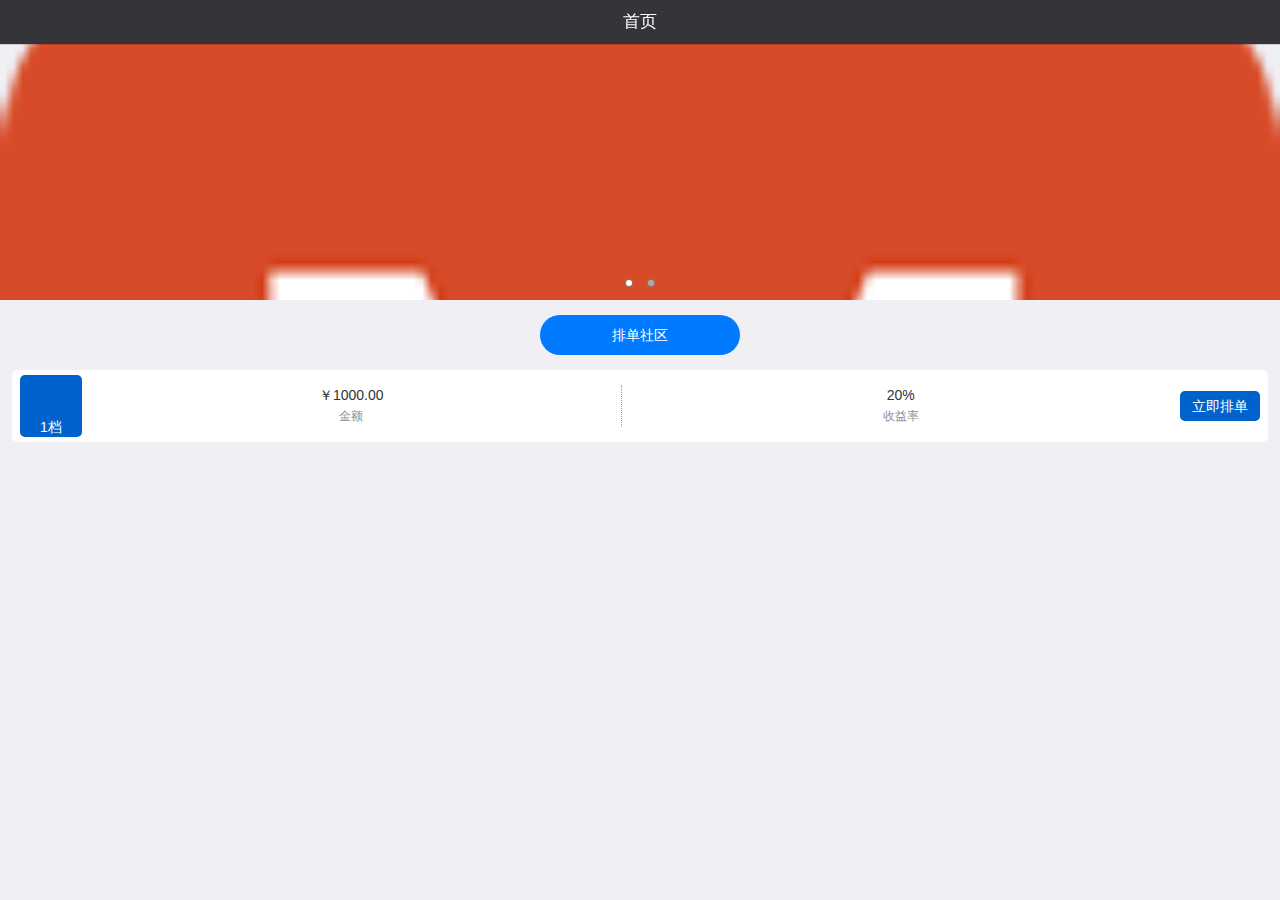
<file: PengYouBang/index.html>
<!DOCTYPE html>
<html>

	<head>
		<meta charset="UTF-8">
		<meta name="viewport" content="width=device-width,initial-scale=1,minimum-scale=1,maximum-scale=1,user-scalable=no" />
		<title>首页</title>
		<script src="js/mui.min.js"></script>
		<link href="css/mui.min.css" rel="stylesheet" />
		<link href="css/common.css" rel="stylesheet"/>
		<style>
			body,ul,li,p{
				padding:0px;
				margin:0px;
			}
			html,
			body {
				background-color: #efeff4;
			}
			
			.mui-slider{
				height: 300px;
			}
			
			.secondTitle{
				padding: 15px 0px 5px;
				text-align: center;
			}
			.secondTitle span{
				/* 行内块元素  可设宽高 还可并排 */
				display: inline-block;
				width: 200px;
				height: 40px;
				line-height: 40px;
				font-size: 14px;
				color: #fff;
				background: #007AFF;
				text-align: center;
				border-radius: 20px;
			}
			.pd-list{
				padding: 0px 12px 59px;
			}
			.pd-list .pd-list-item{
				background: #FFFFFF;
				padding: 5px 8px;
				display: flex;
				border-radius: 5px;
				margin-top: 10px;
			}
			.pd-list-item .left-img{
				flex-basis: 62px;
				flex-shrink: 0;
				flex-grow: 0;
				width: 62px;
				height: 62px;
				border-radius: 5px;
				background-image:url('');
				background-size: 100% 100%;
				background-position: center center;
				background-repeat:no-repeat ;
				background-color: #0062CC;
				position: relative;
				text-align: center;
			}
			.pd-list-item .left-img p{
				position: absolute;
				bottom: 0px;
				left: 0px;
				width: 100%;
				height: 20px;
				line-height: 20px;
				font-size: 14px;
				color: #FFFFFF;
				text-align: center;
			}
			.pd-list-item .price,.pd-list-item .rate{
				flex: 1;
				margin: 10px 10px 10px 0px;
				color: #999999;
				text-align: center;
				
			}
			.pd-list-item .price{
				border-right: 1px dotted #999999;
			}
			.pd-list-item .price .num,.pd-list-item .rate .num{
				color: #333333;
				font-size: 14px;
			}
			.pd-list-item .price p, .pd-list-item .rate p{
				font-size: 12px;
			}
			.pd-list-item .btn-box{
				flex-basis: 80px;
				flex-shrink: 0;
				flex-grow: 0;
				position: relative;
			}
			.pd-list-item .btn-box .btn{
				position: absolute;
				top: 0px;
				bottom: 0px;
				left: 0px;
				right: 0px;
				margin:auto auto;
				width: 100%;
				height: 30px;
				line-height: 30px;
				background: #0062CC;
				border-radius:5px;
				color: #FFFFFF;
				text-align: center;
			}
						
		</style>
	</head>

	<body>
		<header class="mui-bar mui-navigationBar-style">
			<h1 class="mui-title mui-navigationTitle-style">首页</h1>
		</header>
		
		<div class="mui-content">
			<div id="slider" class="mui-slider" >
			<div class="mui-slider-group mui-slider-loop">
				<!-- 额外增加的一个节点(循环轮播：第一个节点是最后一张轮播) -->
				<div class="mui-slider-item mui-slider-item-duplicate">
				<a href="#">
					<img src="images/60x60.gif">
				</a>
				</div>
				<!-- 第一张 -->
				<div id="slideItem-first" class="mui-slider-item">
				<a href="#">
					<img src="images/logo.png">
				</a>
				</div>
				<!-- 第2张 -->
				<div id="sliderItem-second" class="mui-slider-item">
				<a href="#">
					<img src="images/60x60.gif">
				</a>
				</div>
				<!-- 额外增加的一个节点(循环轮播：最后一个节点是第一张轮播) -->
				<div class="mui-slider-item mui-slider-item-duplicate">
				<a href="#">
					<img src="images/logo.png">
				</a>
				</div>
			</div>
			<div class="mui-slider-indicator">
				<div class="mui-indicator mui-active"></div>
				<div class="mui-indicator"></div>
			</div>
			</div>
			
			<div class="secondTitle"><span>排单社区</span></div>
			
			<ul class='pd-list'>
					<li class='pd-list-item'>
						<div class='left-img'><p>1档</p></div>
						<div class='price'><p class='num'>￥1000.00</p><p>金额</p></div>
						<div class='rate'><p class='num'>20%</p><p>收益率</p></div>
						<div class='btn-box'><p class='btn'>立即排单</p></div>
					</li>
				</ul>
		</div>
		
		<script src="js/util.js"></script>
		<script type="text/javascript">		
			 (function() {									
				mui.init({
					swipeBack: true ,//启用右滑关闭功能					
				});				
				
				mui.plusReady(function() {
					//设置状态栏的颜色
					plus.navigator.setStatusBarStyle("UIStatusBarStyleBlackOpaque");
					plus.navigator.setStatusBarBackground('#353439');				
					
					// 创建子webview窗口 并初始化
					var aniShow = {};
					util.initSubpage(aniShow);
					
					var nview = plus.nativeObj.View.getViewById('tabBar'),
						activePage = plus.webview.currentWebview(),
						targetPage,
						subpages = util.options.subpages,
						pageW = window.innerWidth,
						currIndex = 0;						
						
					/**
					 * 根据判断view控件点击位置判断切换的tab
					 */
					nview.addEventListener('click', function(e) {
						var clientX = e.clientX;
						if(clientX > 0 && clientX <= parseInt(pageW * 0.25)) {
							currIndex = 0;
						} else if(clientX > parseInt(pageW * 0.25) && clientX <= parseInt(pageW * 0.50)) {
							currIndex = 1;
						} else if(clientX > parseInt(pageW * 0.50) && clientX <= parseInt(pageW * 0.8)) {
							currIndex = 2;
						} else {
							currIndex = 3;
						}
						// 匹配对应tab窗口	
						if(currIndex > 0) {
							targetPage = plus.webview.getWebviewById(subpages[currIndex - 1]);
						} else {
							targetPage = plus.webview.currentWebview();
						}
					
						if(targetPage == activePage) {
							return;
						}
						
						//底部选项卡切换
						util.toggleNview(currIndex);
						// 子页面切换
						util.changeSubpage(targetPage, activePage, aniShow);
						//更新当前活跃的页面
						activePage = targetPage;					
					});
				
				
					//轮播图相关
					var gallery = mui('.mui-slider');
					gallery.slider({
						interval:2000//自动轮播周期，若为0则不自动播放，默认为0；
					});				
					
					//轮播图的点击事件
					//根据id查找元素的格式:双引号+#   根据类名:单引号+.
					mui('.mui-slider').on('tap',"#slideItem-first",function(){
						plus.webview.open('html/new-webview.html', 'new', {}, 'slide-in-right', 200);
						plus.webview.open
					}) 
						
					//立即排单
					mui('.pd-list').on('tap','.btn',function(){
						mui.confirm('是否确认排单?','提示',['取消','确认'],function (e) {
							if (e.index == 1) {
								mui.toast('处理排单逻辑');
								paidan()
							}
						},'div')												
					}) 
						
					var number = 2;	
					function paidan() {
						//模拟请求
						mui.later(function(){
							var table = document.body.querySelector('.pd-list');
							var cell = document.createElement('li');
							cell.className = 'pd-list-item';
							cell.innerHTML = '<div class="left-img"><p>' + number + '档</p></div><div class="price"><p class="num">￥' + number + '000.00</p><p>金额</p></div><div class="rate"><p class="num">20%</p><p>收益率</p></div><div class="btn-box"><p class="btn">立即排单</p></div>'
							table.appendChild(cell);							  
							
							number++;
						},500);
					}
									
				});
			
			})();
		
		
		
		</script>
	</body>

</html>
</file>
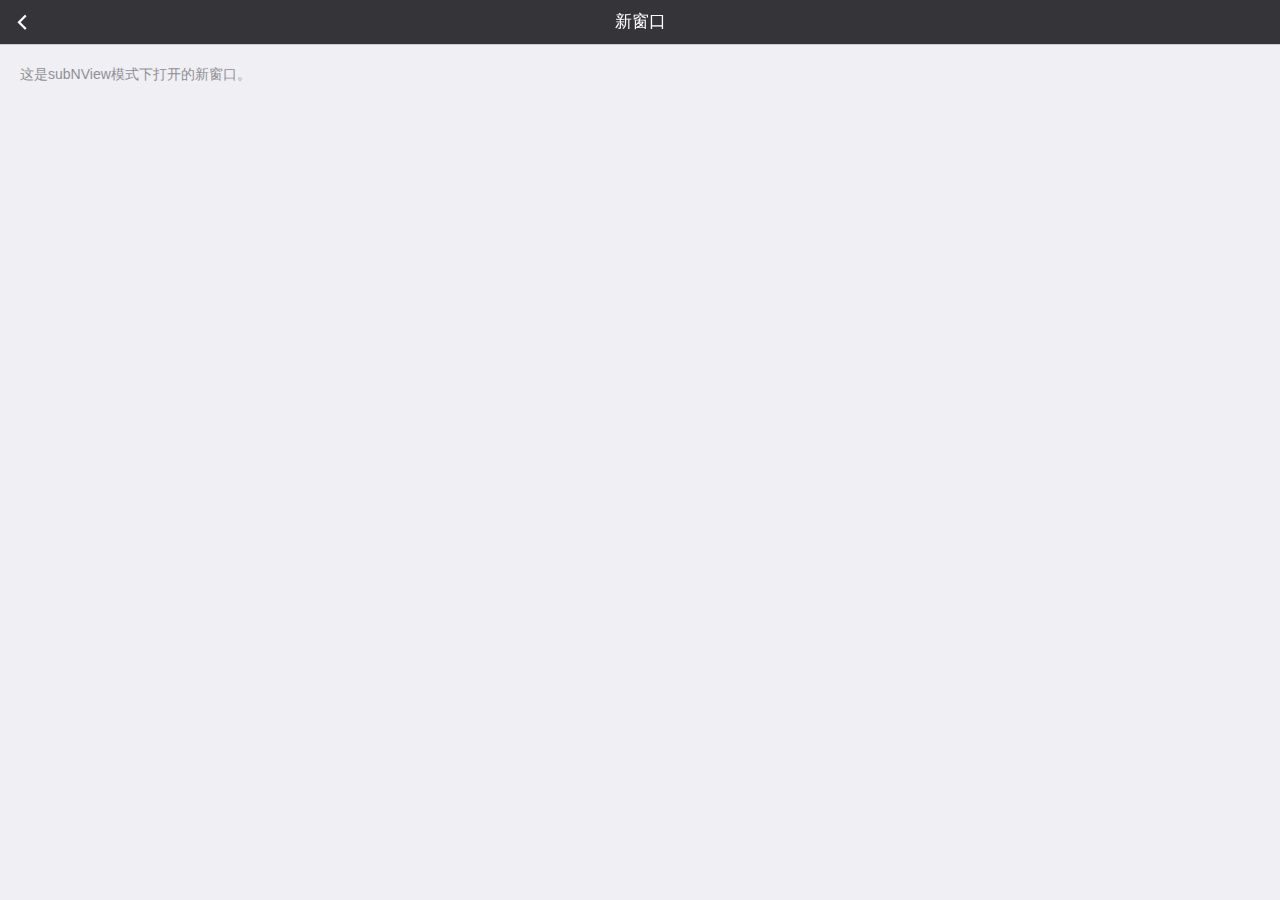
<file: PengYouBang/html/new-webview.html>
<!DOCTYPE html>
<html>
	<head>
		<meta charset="UTF-8">
		<meta name="viewport" content="width=device-width,initial-scale=1,minimum-scale=1,maximum-scale=1,user-scalable=no" />
		<title>new webview</title>
		<script src="../js/mui.min.js"></script>
		<link href="../css/mui.min.css" rel="stylesheet" />
		<link href="../css/common.css" rel="stylesheet" />
		
		<style>
			.mui-content{
				padding-top: 44px;
			}
		</style>
	</head>
	
	<body>
		<header class="mui-bar mui-navigationBar-style">
			<a class="mui-action-back mui-icon mui-icon-left-nav mui-pull-left common-nav-back"></a>
			<h1 class="mui-title mui-navigationTitle-style">新窗口</h1>
		</header>
				
		<div class="mui-content">
			<p style="margin-top:20px;margin-left: 20px;">这是subNView模式下打开的新窗口。</p>
		</div>
		
		<script>
			mui.init();
		</script>
	</body>
</html>
</file>
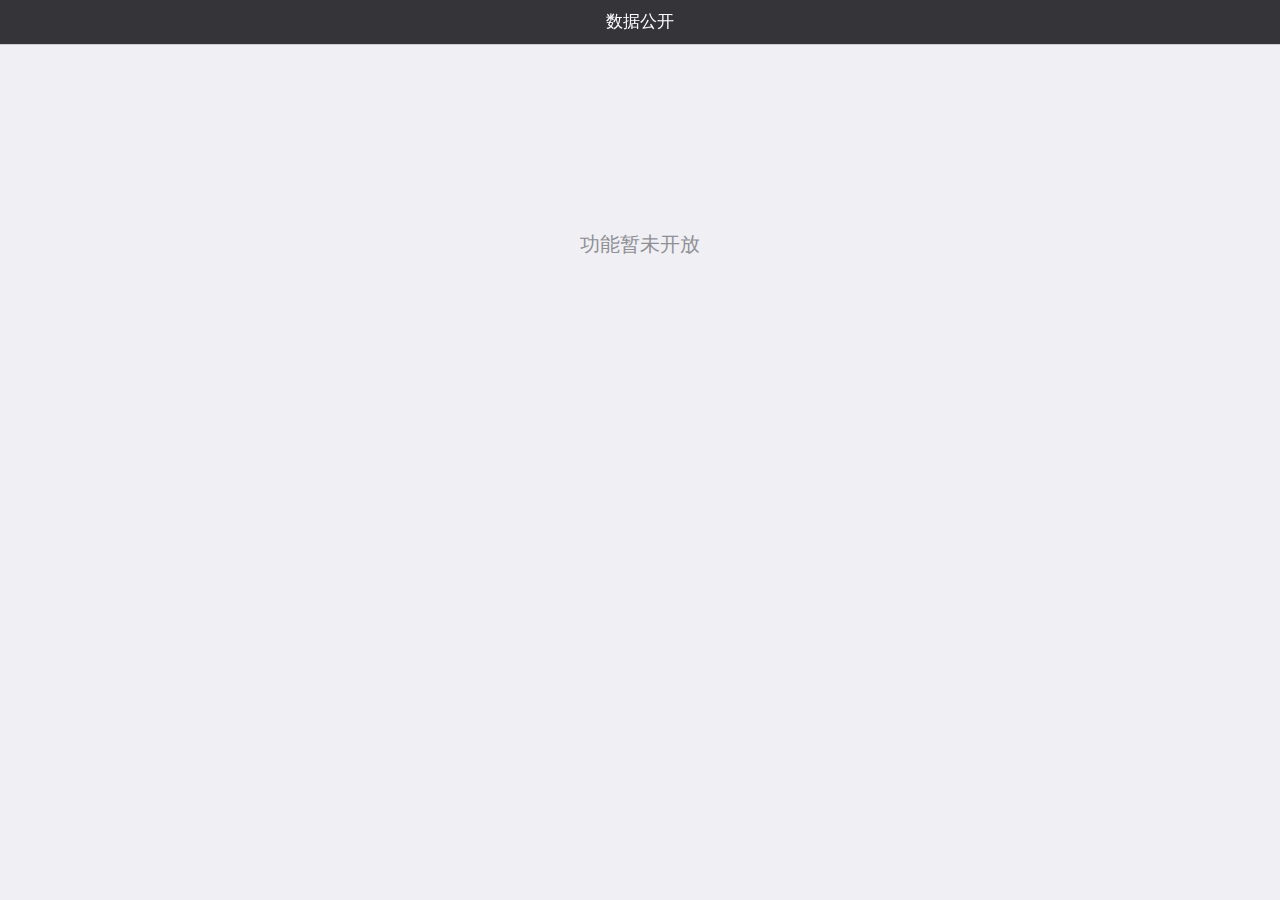
<file: PengYouBang/html/tab-webview-subpage-data.html>
<!DOCTYPE html>
<html>

	<head>
		<meta charset="utf-8">
		<title>Hello MUI</title>
		<meta name="viewport" content="width=device-width, initial-scale=1,maximum-scale=1,user-scalable=no">
		<meta name="apple-mobile-web-app-capable" content="yes">
		<meta name="apple-mobile-web-app-status-bar-style" content="black">

		<link rel="stylesheet" href="../css/mui.min.css">
		<link rel="stylesheet" href="../css/common.css" />
		<style>
			html,body {
				background-color: #efeff4;
			}
			.title{
				margin: 20px 15px 10px;
				color: #6d6d72;
				font-size: 15px;
			}
			 .oa-contact-cell.mui-table .mui-table-cell {
				padding: 11px 0;
				vertical-align: middle;
			}
			
			.oa-contact-cell {
				position: relative;
				margin: -11px 0;
			}
	
			.oa-contact-avatar {
				width: 75px;
			}
			.oa-contact-avatar img {
				border-radius: 50%;
			}
			.oa-contact-content {
				width: 100%;
			}
			.oa-contact-name {
				margin-right: 20px;
			}
			.oa-contact-name, oa-contact-position {
				float: left;
			}
				
			.mui-content{
				padding-top: 44px;
			}
			
			.placeholder-div{
				position: relative;
				left: 0px;
				right: 0px;
				top: 0px;
				height: 400px;
			}
			.placeholder-div p{
				text-align: center;
				line-height: 400px;
				font-size: 20px;
			}
			
		</style>
	</head>

	<body>
		<header class="mui-bar mui-navigationBar-style">
			<h1 class="mui-title mui-navigationTitle-style">数据公开</h1>
		</header>
		
		<div class="mui-content">
	
			<div class="placeholder-div">
				<p>功能暂未开放</p>
			</div>
	
			<ul class="mui-table-view mui-table-view-striped mui-table-view-condensed">
				<li class="mui-table-view-cell">
					<div class="mui-slider-cell">
						<div class="oa-contact-cell mui-table">
							<div class="oa-contact-avatar mui-table-cell">
								<img src="../images/60x60.gif" />
							</div>
							<div class="oa-contact-content mui-table-cell">
								<div class="mui-clearfix">
									<h4 class="oa-contact-name">叶文洁</h4>
									<span class="oa-contact-position mui-h6">董事长</span>
								</div>
								<p class="oa-contact-email mui-h6">
									yewenjie@sina.com
								</p>
							</div>
						</div>
					</div>
				</li>
				<li class="mui-table-view-cell">
					<div class="mui-slider-cell">
						<div class="oa-contact-cell mui-table">
							<div class="oa-contact-avatar mui-table-cell">
								<img src="../images/60x60.gif" />
							</div>
							<div class="oa-contact-content mui-table-cell">
								<div class="mui-clearfix">
									<h4 class="oa-contact-name">艾AA</h4>
									<span class="oa-contact-position mui-h6">总经理</span>
								</div>
								<p class="oa-contact-email mui-h6">
									aaa@163.com
								</p>
							</div>
						</div>
					</div>
				</li>
				<li class="mui-table-view-cell">
					<div class="mui-slider-cell">
						<div class="oa-contact-cell mui-table">
							<div class="oa-contact-avatar mui-table-cell">
								<img src="../images/60x60.gif" />
							</div>
							<div class="oa-contact-content mui-table-cell">
								<div class="mui-clearfix">
									<h4 class="oa-contact-name">罗辑</h4>
									<span class="oa-contact-position mui-h6">员工</span>
								</div>
								<p class="oa-contact-email mui-h6">
									luoji@126.com
								</p>
							</div>
						</div>
					</div>
				</li>
				<li class="mui-table-view-cell">
					<div class="mui-slider-cell">
						<div class="oa-contact-cell mui-table">
							<div class="oa-contact-avatar mui-table-cell">
								<img src="../images/60x60.gif" />
							</div>
							<div class="oa-contact-content mui-table-cell">
								<div class="mui-clearfix">
									<h4 class="oa-contact-name">云天明</h4>
									<span class="oa-contact-position mui-h6">员工</span>
								</div>
								<p class="oa-contact-email mui-h6">
									ytm@163.com
								</p>
							</div>
						</div>
					</div>
				</li>
				<li class="mui-table-view-cell">
					<div class="mui-slider-cell">
						<div class="oa-contact-cell mui-table">
							<div class="oa-contact-avatar mui-table-cell">
								<img src="../images/60x60.gif" />
							</div>
							<div class="oa-contact-content mui-table-cell">
								<div class="mui-clearfix">
									<h4 class="oa-contact-name">史强</h4>
									<span class="oa-contact-position mui-h6">员工</span>
								</div>
								<p class="oa-contact-email mui-h6">
									shiqiang@gmail.com
								</p>
							</div>
						</div>
					</div>
				</li>
			</ul>
		
		</div>
	</body>
	
	<script src="../js/mui.min.js"></script>
	<script>
		mui.init({
			swipeBack:true //启用右滑关闭功能
		});
		
		document.body.querySelector('.mui-table-view').style.display = 'none';
		
	</script>
</html>
</file>
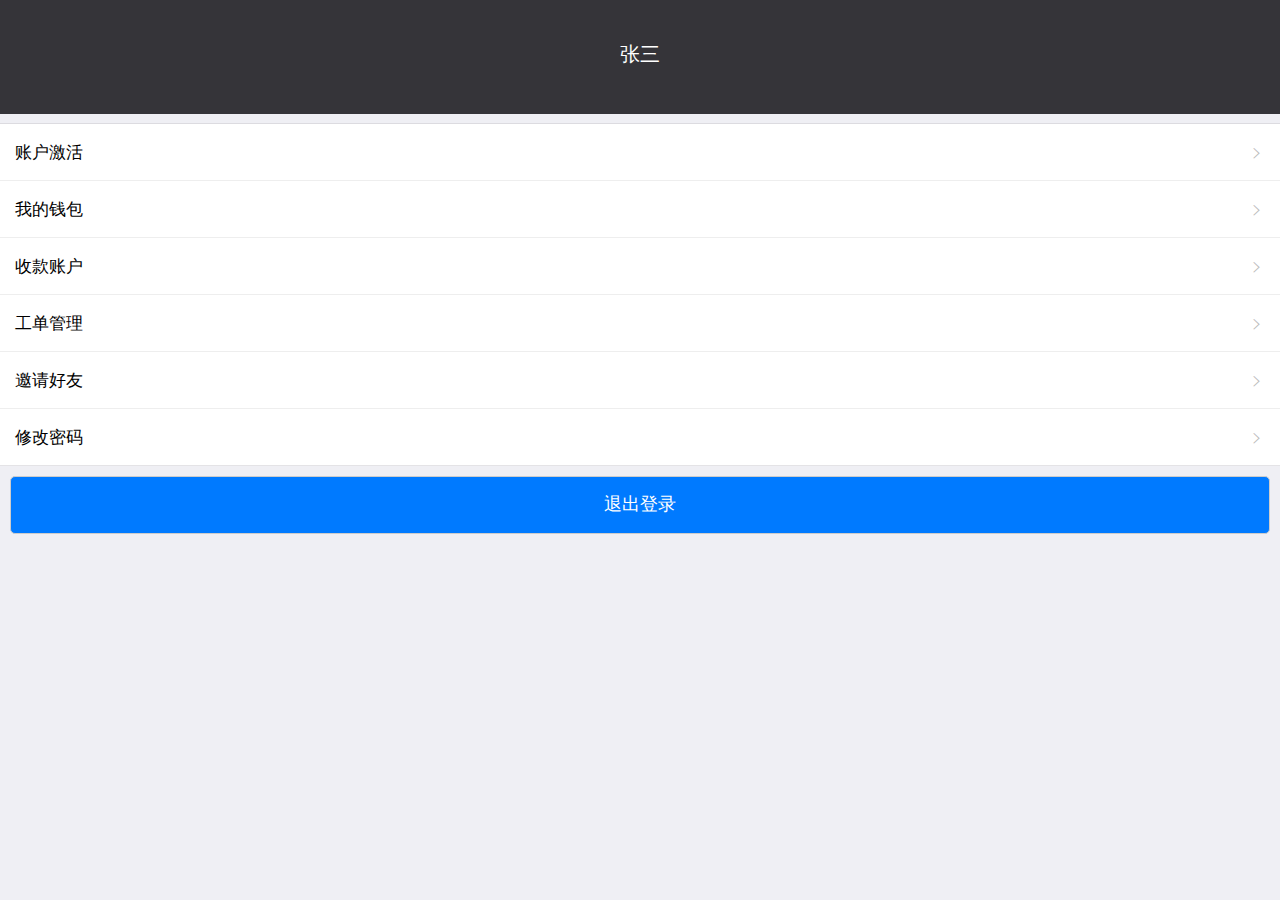
<file: PengYouBang/html/tab-webview-subpage-mine.html>
<!doctype html>
<html>

	<head>
		<meta charset="utf-8">
		<title>我的</title>
		<meta name="viewport" content="width=device-width,initial-scale=1,minimum-scale=1,maximum-scale=1,user-scalable=no" />
		<link href="../css/mui.min.css" rel="stylesheet" />
		<link href="../css/common.css" rel="stylesheet" />
		<script src="../js/mui.js"></script>
		
		<style>
			.mui-bar{
				-webkit-box-shadow: none;
				box-shadow: none;
			}
			.mui-content{
				padding-top: 44px;
			}	
			.header{
				position: relative;
				left: 0px;
				right: 0px;
				top: 0px;
				height: 70px;
				background: #353439;
			}
			.header p{
				text-align: center;
				color: #FFFFFF;
				font-size: 20px;
			}
			.mui-table-view{
				margin-top: 10px;
				line-height: 35px;
			}
			.mui-table-view-cell:after{
				position: absolute;
				left: 0px;
				height: 1px;
				background-color: #DDDDDD;
			}
			.logout{
				margin: 10px 10px;
			}
			.mui-btn-block{
				border-radius: 5px;
				background: #007AFF;
				color: #FFFFFF;
			}
			
		</style>
		
	</head>

	<body>
		<header class="mui-bar mui-navigationBar-style">
			<h1 class="mui-title mui-navigationTitle-style"></h1>
		</header>
		
		
		<div class="mui-content">
			
			<div class="header"><p>张三</p></div>
			
			<ul class="mui-table-view">
					<li id="0" class="mui-table-view-cell">
						<a class="mui-navigate-right">账户激活</a>
					</li>
					<li class="mui-table-view-cell">
						<a class="mui-navigate-right">我的钱包</a>
					</li>
					<li class="mui-table-view-cell">
						<a class="mui-navigate-right">收款账户</a>
					</li>
					<li class="mui-table-view-cell">
						<a class="mui-navigate-right">工单管理</a>
					</li>
					<li class="mui-table-view-cell">
						<a class="mui-navigate-right">邀请好友</a>
					</li>
					<li class="mui-table-view-cell">
						<a class="mui-navigate-right">修改密码</a>
					</li>
				</ul>
			
			<div class="logout">
				<button type="button" class="mui-btn-block">退出登录</button>
			</div>
			
		</div>
		
		<script type="text/javascript">
			mui.init({
				//预加载登录页
				preloadPages:[
					{
						id:'login',
						url:'login/login.html'
					},
				]
				
			})
			
			//列表点击事件
			mui('.mui-table-view').on('tap','.mui-table-view-cell',function(){				
				var cellID = this.getAttribute('id');
				goNextPage(cellID);
			}) 
			
			
			function goNextPage(cellID) {
				if (cellID === "0") {
					pushNextWindow('login/login.html');	
				}	
			}
			
			
			function pushNextWindow(urlString) {
				mui.openWindow({
					url:urlString,
					styles: {                             // 窗口参数 参考5+规范中的WebviewStyle,也就是说WebviewStyle下的参数都可以在此设置
						titleNView: {                       // 窗口的标题栏控件
							titleText:"登录",                // 标题栏文字,当不设置此属性时，默认加载当前页面的标题，并自动更新页面的标题
							titleColor:"#FFFFFF",             // 字体颜色,颜色值格式为"#RRGGBB",默认值为"#000000"
							titleSize:"17px",                 // 字体大小,默认17px
							backgroundColor:"#353439",        // 控件背景颜色,颜色值格式为"#RRGGBB",默认值为"#F7F7F7"
							progress:{                        // 标题栏控件的进度条样式
								color:"#00FF00",                // 进度条颜色,默认值为"#00FF00"  
								height:"2px"                    // 进度条高度,默认值为"2px"         
							},
							splitLine:{                       // 标题栏控件的底部分割线，类似borderBottom
								color:"#CCCCCC",                // 分割线颜色,默认值为"#CCCCCC"  
								height:"1px"                    // 分割线高度,默认值为"2px"
							},
							autoBackButton:true
						},
					},
				});
			}
			
			
			//退出登录
			var logout = document.body.querySelector('.logout');
			logout.addEventListener('tap', (function () {
				mui.toast('退出登录');
			}));
			
			
		</script>
	</body>

</html>
</file>
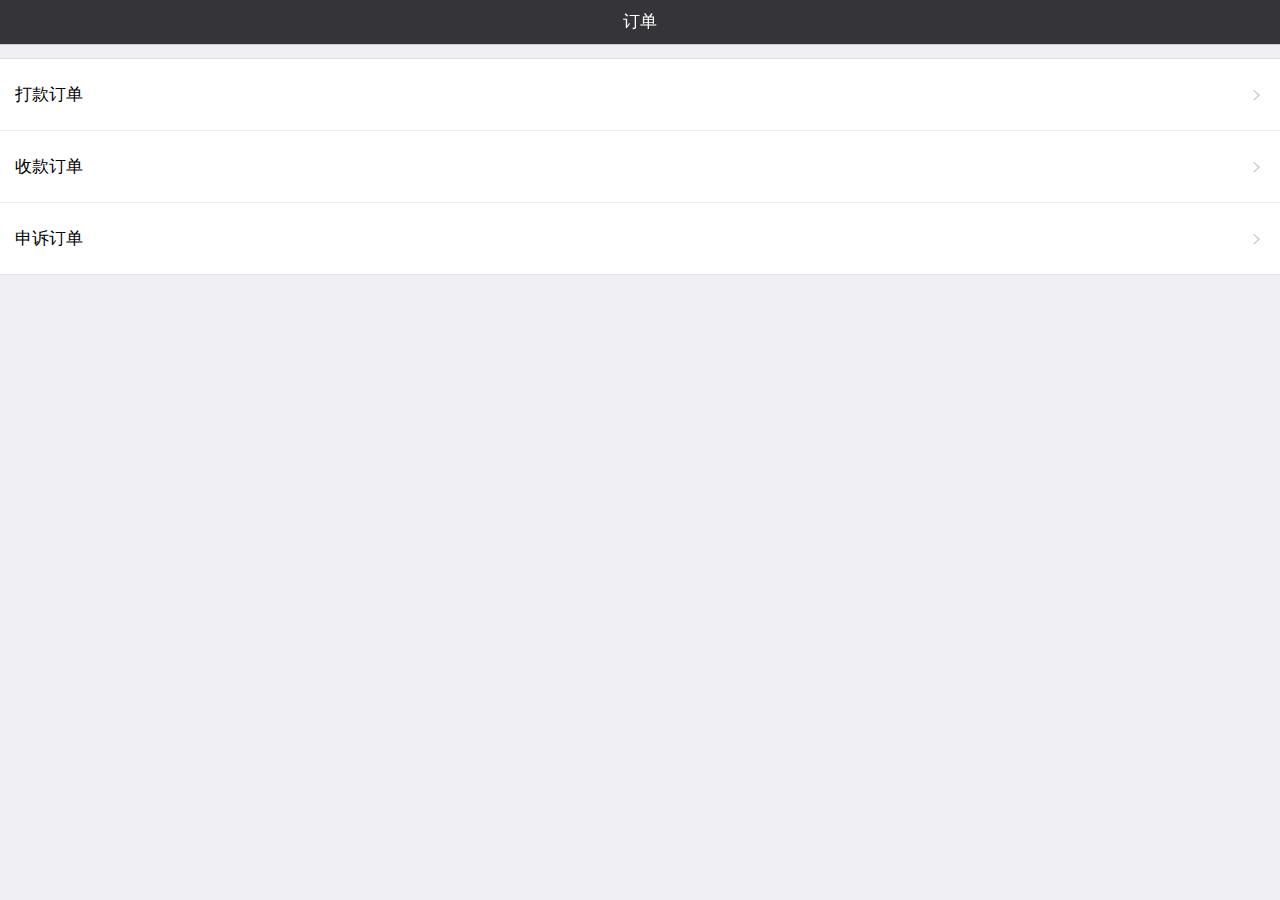
<file: PengYouBang/html/tab-webview-subpage-order.html>
<!DOCTYPE html>
<html>

	<head>
		<meta charset="utf-8">
		<title>Hello MUI</title>
		<meta name="viewport" content="width=device-width, initial-scale=1,maximum-scale=1,user-scalable=no">
		<meta name="apple-mobile-web-app-capable" content="yes">
		<meta name="apple-mobile-web-app-status-bar-style" content="black">
		<link rel="stylesheet" href="../css/mui.min.css">
		<link rel="stylesheet" href="../css/common.css" />
		<style>
			html,
			body {
				background-color: #efeff4;
			}	
			.mui-content{
				padding-top: 44px;
			}
			.mui-table-view{
				line-height: 50px;
			}
			.mui-table-view-cell:after{
				position: absolute;
				left: 0px;
				background-color: #DDDDDD;
			}
			
		</style>
	</head>

	<body>
		
		<header class="mui-bar mui-navigationBar-style">
			<h1 class="mui-title mui-navigationTitle-style">订单</h1>
		</header>
	
		<div class="mui-content">
			
			<ul class="mui-table-view">
					<li class="mui-table-view-cell">
						<a class="mui-navigate-right">打款订单</a>
					</li>
					<li class="mui-table-view-cell">
						<a class="mui-navigate-right">收款订单</a>
					</li>
					<li class="mui-table-view-cell">
						<a class="mui-navigate-right">申诉订单</a>
					</li>
			</ul>
			
		</div>
	
	
		<script src="../js/mui.min.js"></script>
		<script>
			mui.init({
				swipeBack: false,
				pullRefresh: {
					container: '#pullrefresh',
					down: {
						style:'circle',
						color:'#007AFF',
						callback: pulldownRefresh
					},
					up: {
						contentrefresh: '正在加载...',
						callback: pullupRefresh
					}
				}
			});			
					  
			//列表点击事件
			var table = document.body.querySelector('.mui-table-view');
			var cellArr = document.body.querySelectorAll('.mui-table-view-cell');
			
			var listClicked = function (i) {
				cellArr[i].addEventListener('tap',function () {
					pushNextWindow(i);
				})
			}
				
			for (var i = 0; i < table.childElementCount; i++) {
				listClicked(i);
			}
			
			var pushNextWindow = function(i) {				
				switch (i){
					case 0:
					{//打款订单						
						openTargetWindow('order/order-dakuan-list.html', 'order/order-dakuan-list.html', "打款订单");
						break;
					}
					case 1:
					{//收款订单
						openTargetWindow('order/order-shoukuan-list.html', 'order/order-shoukuan-list.html', "收款订单");
						break;
					}
					case 2:
					{//申诉订单
						openTargetWindow('order/order-shensu-list.html', 'order/order-shensu-list.html', "申诉订单");					
						break;
					}						
					default:
						break;
				}
			}
			
			var openTargetWindow = function (url, id, title) {
				mui.openWindow({
					url:url,
					id:id,
					show:{
						autoShow:true
					},
					styles: {                             // 窗口参数 参考5+规范中的WebviewStyle,也就是说WebviewStyle下的参数都可以在此设置
						titleNView: {                       // 窗口的标题栏控件
							titleText:title,                // 标题栏文字,当不设置此属性时，默认加载当前页面的标题，并自动更新页面的标题
							titleColor:"#FFFFFF",             // 字体颜色,颜色值格式为"#RRGGBB",默认值为"#000000"
							titleSize:"17px",                 // 字体大小,默认17px
							backgroundColor:"#353439",        // 控件背景颜色,颜色值格式为"#RRGGBB",默认值为"#F7F7F7"
							progress:{                        // 标题栏控件的进度条样式
								color:"#00FF00",                // 进度条颜色,默认值为"#00FF00"  
								height:"2px"                    // 进度条高度,默认值为"2px"         
							},
							splitLine:{                       // 标题栏控件的底部分割线，类似borderBottom
								color:"#CCCCCC",                // 分割线颜色,默认值为"#CCCCCC"  
								height:"1px"                    // 分割线高度,默认值为"2px"
							},
							autoBackButton:true
						},
					},
				});
			}
			
			
			
			/**下拉刷新具体业务实现*/
			function pulldownRefresh() {
				setTimeout(function() {
					var table = document.body.querySelector('.mui-table-view');
					var cells = document.body.querySelectorAll('.mui-table-view-cell');
					for(var i = cells.length, len = i + 3; i < len; i++) {
						var li = document.createElement('li');
						li.className = 'mui-table-view-cell';
						li.innerHTML = '<a class="mui-navigate-right">Item ' + (i + 1) + '</a>';
						//下拉刷新，新纪录插到最前面；
						table.insertBefore(li, table.firstChild);
					}
					mui('#pullrefresh').pullRefresh().endPulldownToRefresh(); //refresh completed
					mui.toast('下拉刷新成功');
				}, 1000);
			}
			var count = 0;
			/**
			 * 上拉加载具体业务实现
			 */
			function pullupRefresh() {
				setTimeout(function() {
					mui('#pullrefresh').pullRefresh().endPullupToRefresh((++count > 2)); //参数为true代表没有更多数据了。
					var table = document.body.querySelector('.mui-table-view');
					var cells = document.body.querySelectorAll('.mui-table-view-cell');
					for(var i = cells.length, len = i + 20; i < len; i++) {
						var li = document.createElement('li');
						li.className = 'mui-table-view-cell';
						li.innerHTML = '<a class="mui-navigate-right">Item ' + (i + 1) + '</a>';
						table.appendChild(li);
					}
				}, 1000);
			}
		</script>
	</body>

</html>
</file>
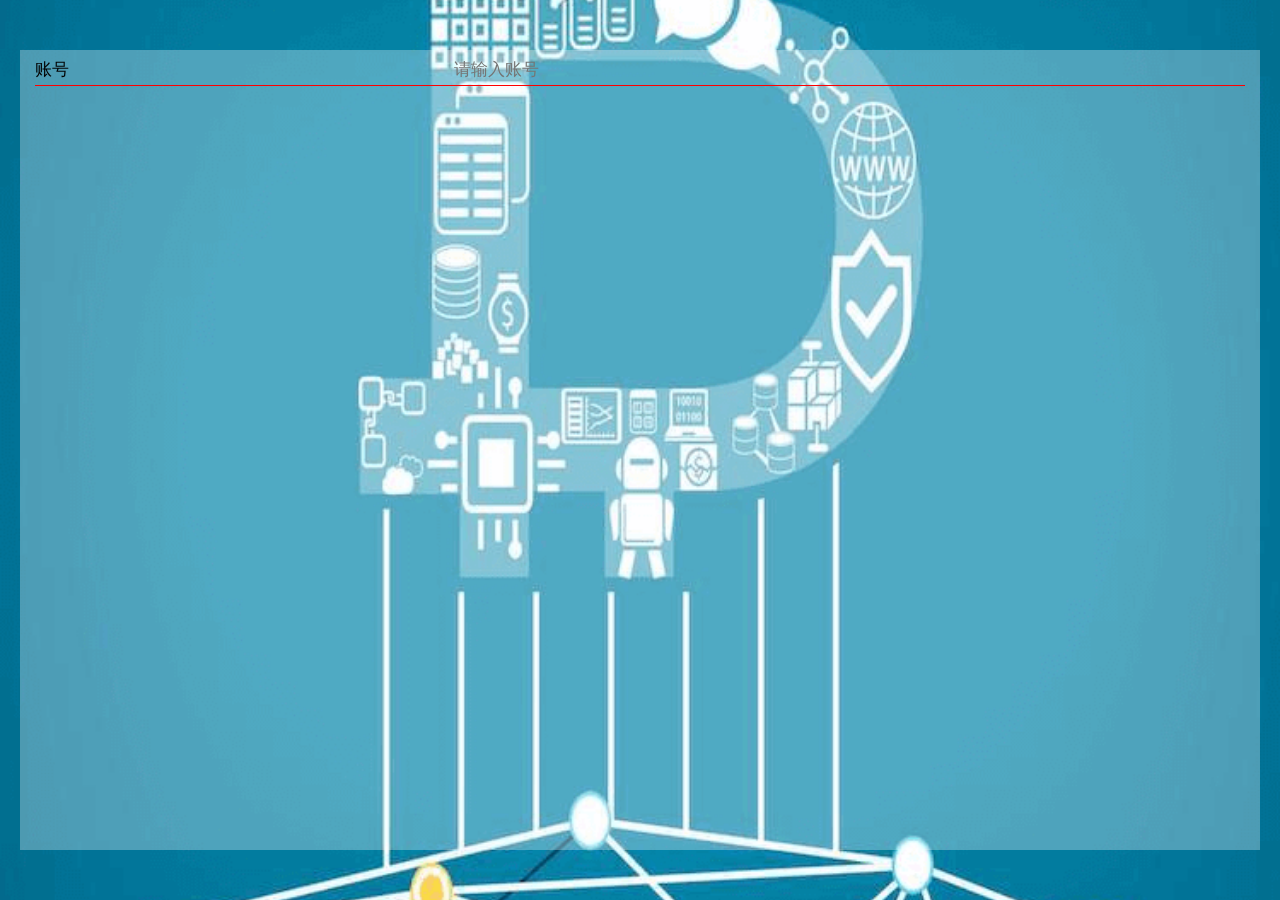
<file: PengYouBang/html/login/login.html>
<!doctype html>
<html>

	<head>
		<meta charset="utf-8">
		<title></title>
		<meta name="viewport" content="width=device-width,initial-scale=1,minimum-scale=1,maximum-scale=1,user-scalable=no" />
		<link href="../../css/mui.css" rel="stylesheet" />
		<style>
			html,body{
				width: 100%;
				height: 100%;
			}
			body{
				background: url(../../images/loginbg.png) no-repeat fixed center center;
				background-size: 100%;
			}
			
			.bgview{
				position: fixed;
				left: 20px;
				right: 20px;
				top: 50px;
				bottom: 50px;
				background: rgba(255,255,255,0.3);
			}
			.line{
				position: absolute;
				top: 35px;
				left: 15px;
				right: 15px;
				height: 1px;
				background: red;
			}
			
			.phone{
				margin: 80px 20px 10px;
			}
			.code{
				margin: 0px 20px;
			}
			
			
		</style>
	</head>

	<body>
		
		<div class="mui-content">
			
			<div class="bgview">
				
				<div class="mui-input-row">
					<label>账号</label>
					<input class="account-input" type="text" placeholder="请输入账号">
					<span class="line"></span>
				</div>
				
				

				<!-- <div class="phone">
					<input class="mui-numbox-input" type="number" placeholder="用户名"/>
				</div>
				<div class="code">
					<input class="mui-input-clear" type="number" placeholder="密码"/>
				</div> -->
				
				<!-- <button id="login" type="button" class="mui-btn mui-btn-block" >登录</button>			 -->
				<!-- <button id="registerbtn" type="button" class="mui-btn mui-btn-block" >注册</button> -->
				
			</div>
			
		</div>
		
		
		<script src="../../js/mui.js"></script>
		<script type="text/javascript">
			mui.init({
				//预加载注册页面
				preloadPages:[
					{
						id:'register',
						url:'register.html'
					},
				]
			})			
			
			//登录
			var loginBtn = document.body.querySelector('#login');
			loginBtn.addEventListener('tap', function () {				
				getVerificationCode();
			})
			
			//注册
			var registerBtn = document.body.querySelector('#registerbtn');
			registerBtn.addEventListener('tap', function () {
				pushNextWindow('register.html');
			})
			
			
			//调用获取验证码接口
			function getVerificationCode(){				
				var phone = '15670551800';
				var url = 'http://paradise.easy.echosite.cn/app/getVerifyCode?mobileNo=' + phone;
				
				console.log(url);
				
				mui.ajax(url,{
					data:{
						
					},
					dataType:'html',//服务器返回json格式数据
					type:'get',//HTTP请求类型
					timeout:10000,//超时时间设置为10秒
					success:function(data){
						console.log(data);
					},
					error:function(xhr,type,errorThrown){
						console.log(xhr);
						console.log(type);
						console.log(errorThrown);
						mui.toast('请求失败');
					}
				});
				
			}
			
			
			function pushNextWindow(urlString) {
				mui.openWindow({
					url:urlString,
					styles: {                             // 窗口参数 参考5+规范中的WebviewStyle,也就是说WebviewStyle下的参数都可以在此设置
						titleNView: {                       // 窗口的标题栏控件
							titleText:"注册",                // 标题栏文字,当不设置此属性时，默认加载当前页面的标题，并自动更新页面的标题
							titleColor:"#FFFFFF",             // 字体颜色,颜色值格式为"#RRGGBB",默认值为"#000000"
							titleSize:"17px",                 // 字体大小,默认17px
							backgroundColor:"#353439",        // 控件背景颜色,颜色值格式为"#RRGGBB",默认值为"#F7F7F7"
							progress:{                        // 标题栏控件的进度条样式
								color:"#00FF00",                // 进度条颜色,默认值为"#00FF00"  
								height:"2px"                    // 进度条高度,默认值为"2px"         
							},
							splitLine:{                       // 标题栏控件的底部分割线，类似borderBottom
								color:"#CCCCCC",                // 分割线颜色,默认值为"#CCCCCC"  
								height:"1px"                    // 分割线高度,默认值为"2px"
							},
							autoBackButton:true
						},
					},
				});
			}
			
		</script>
	</body>

</html>
</file>
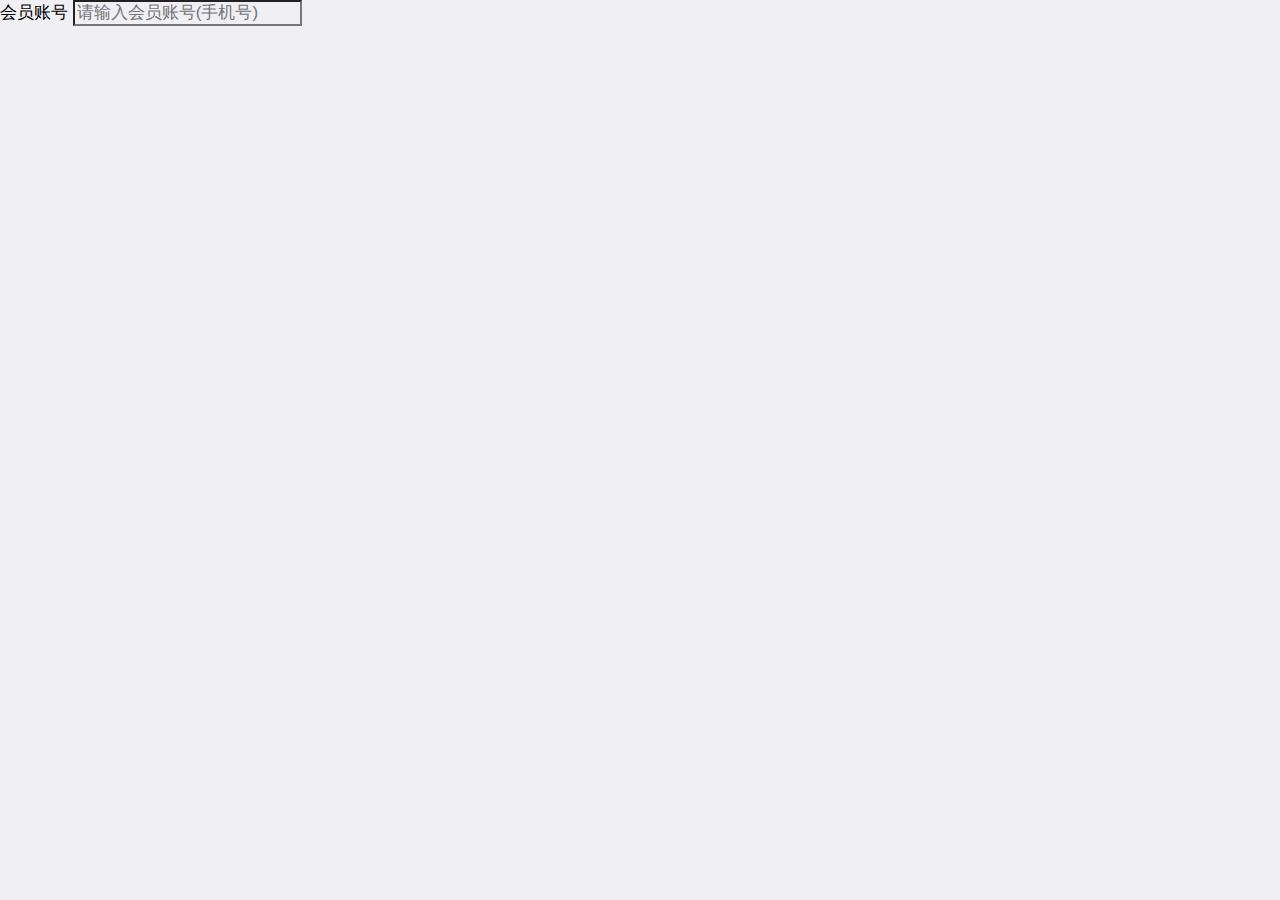
<file: PengYouBang/html/login/register.html>
<!doctype html>
<html>

	<head>
		<meta charset="utf-8">
		<title></title>
		<meta name="viewport" content="width=device-width,initial-scale=1,minimum-scale=1,maximum-scale=1,user-scalable=no" />
		<link href="../../css/mui.css" rel="stylesheet" />
		<style>
			
		</style>
	</head>

	<body>
		<div class="mui-content">
			
			<label>
				会员账号
				<span><input class="mui-input-row" placeholder="请输入会员账号(手机号)"/></span> 
			<label>
						
		</div>
		
		<script src="../../js/mui.js"></script>
		<script type="text/javascript">
			mui.init()
			
		</script>
	</body>

</html>
</file>
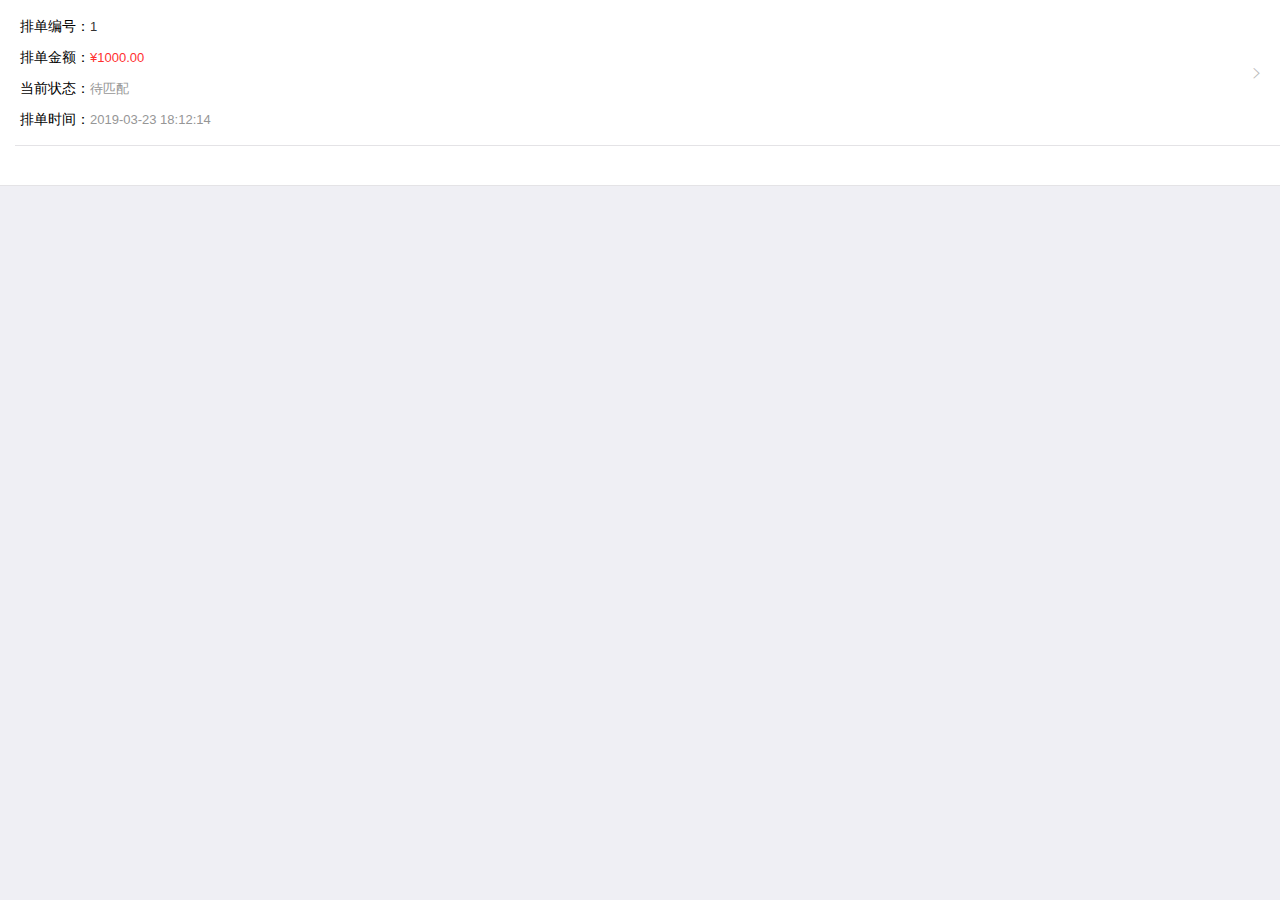
<file: PengYouBang/html/order/order-dakuan-list.html>
<!doctype html>
<html>

	<head>
		<meta charset="utf-8">
		<title></title>
		<meta name="viewport" content="width=device-width,initial-scale=1,minimum-scale=1,maximum-scale=1,user-scalable=no" />
		<link href="../../css/mui.min.css" rel="stylesheet" />
		
		<style>
			
			.num{
				padding: 5px 5px;
				font-size: 14px;
			}
			.number, .money, .status, .time{
				font-size: 13px;
				color: #969696;
			}
			.money{
				color: #FF3030;
			}
			.number{
				color: #333333;
			}
			
		</style>
	</head>

	<body>
		
		<div id="pullrefresh" class="mui-content">
			
			<ul class="mui-table-view">
				<li id="listItem" class="mui-table-view-cell">
					<a class="mui-navigate-right">
						<div class="num"><span>排单编号：</span><span class="number">1</span></div>
						<div class="num"><span>排单金额：</span><span class="money">¥1000.00</span></div>
						<div class="num"><span>当前状态：</span><span class="status">待匹配</span></div>
						<div class="num"><span>排单时间：</span><span class="time">2019-03-23 18:12:14</span></div>
					</a>
				</li>
			</ul>			
			
		</div>
		
		<script src="../../js/mui.js"></script>
		<script type="text/javascript">
			mui.init({
				
				pullRefresh:{
					container: '#pullrefresh',
					down: {
						style:'circle',
						color:'#007AFF',
						callback: pulldownRefresh
					},
					up: {
						height:30,
						contentrefresh: '正在加载...',
						callback: pullupRefresh
					}
				},
				
				//预加载订单详情页
				preloadPages:[
					{
						id:'page-detail',
						url:'order-detail.html'
					}
				]
			});

			var detailPage = null;
			//列表点击事件
			mui('.mui-table-view').on('tap','.mui-table-view-cell',function(e){												
				var orderID = this.querySelector('.number').innerText;  
				var status = this.querySelector('.status').innerText;
				
				if (status === '待匹配') {
					mui.alert('等待匹配中','提示','确定',function (e) {
					   
					},'div');
					return;
				}
								
				if (!detailPage) {
					detailPage = plus.webview.getWebviewById('page-detail');
				}
				
				//触发详情页面的orderID事件,主要为了传值
				mui.fire(detailPage,'getOrderID',{
					id:orderID
				})
				
				//打开详情页面
				pushNextWindow();
			}) 
						
			var pushNextWindow = function() {
				mui.openWindow({
					url:'order-detail.html',
					styles: {                             // 窗口参数 参考5+规范中的WebviewStyle,也就是说WebviewStyle下的参数都可以在此设置
						titleNView: {                       // 窗口的标题栏控件
							titleText:"打款-订单详情",                // 标题栏文字,当不设置此属性时，默认加载当前页面的标题，并自动更新页面的标题
							titleColor:"#FFFFFF",             // 字体颜色,颜色值格式为"#RRGGBB",默认值为"#000000"
							titleSize:"17px",                 // 字体大小,默认17px
							backgroundColor:"#353439",        // 控件背景颜色,颜色值格式为"#RRGGBB",默认值为"#F7F7F7"
							progress:{                        // 标题栏控件的进度条样式
								color:"#00FF00",                // 进度条颜色,默认值为"#00FF00"  
								height:"2px"                    // 进度条高度,默认值为"2px"         
							},
							splitLine:{                       // 标题栏控件的底部分割线，类似borderBottom
								color:"#CCCCCC",                // 分割线颜色,默认值为"#CCCCCC"  
								height:"1px"                    // 分割线高度,默认值为"2px"
							},
							autoBackButton:true
						},
					},
				});
			}
			
			
			/**下拉刷新具体业务实现*/
			function pulldownRefresh() {
				setTimeout(function() {
					
// 					var table = document.body.querySelector('.mui-table-view');
// 					var cells = document.body.querySelectorAll('.mui-table-view-cell');
// 					for(var i = cells.length, len = i + 3; i < len; i++) {
// 						var li = document.createElement('li');
// 						li.className = 'mui-table-view-cell';
// 						li.innerHTML = '<a class="mui-navigate-right">Item ' + (i + 1) + '</a>';
// 						//下拉刷新，新纪录插到最前面；
// 						table.insertBefore(li, table.firstChild);
// 					}
					
					mui('#pullrefresh').pullRefresh().endPulldownToRefresh(); 
					mui.toast('下拉刷新成功');
				}, 1000);
			}
			
			var number = 2;
			var count = 0;
			/**上拉加载具体业务实现*/
			function pullupRefresh() {
				setTimeout(function() {
					mui('#pullrefresh').pullRefresh().endPullupToRefresh((++count > 2)); //参数为true代表没有更多数据了。
					var table = document.body.querySelector('.mui-table-view');
					var cells = document.body.querySelectorAll('.mui-table-view-cell');
					for(var i = cells.length, len = i + 1; i < len; i++) {
						var li = document.createElement('li');
						li.className = 'mui-table-view-cell';
						li.innerHTML = '<a class="mui-navigate-right"><div class="num"><span>排单编号：</span><span class="number">' + number + '</span></div><div class="num"><span>排单金额：</span><span class="money">¥' + number + '000.00</span></div><div class="num"><span>当前状态：</span><span class="status">匹配成功</span></div><div class="num"><span>排单时间：</span><span class="time">2019-03-23 18:12:14</span></div></a>'
						
						table.appendChild(li);
						number++;
					}
				}, 1000);
			}
			
			
		</script>
	</body>

</html>
</file>
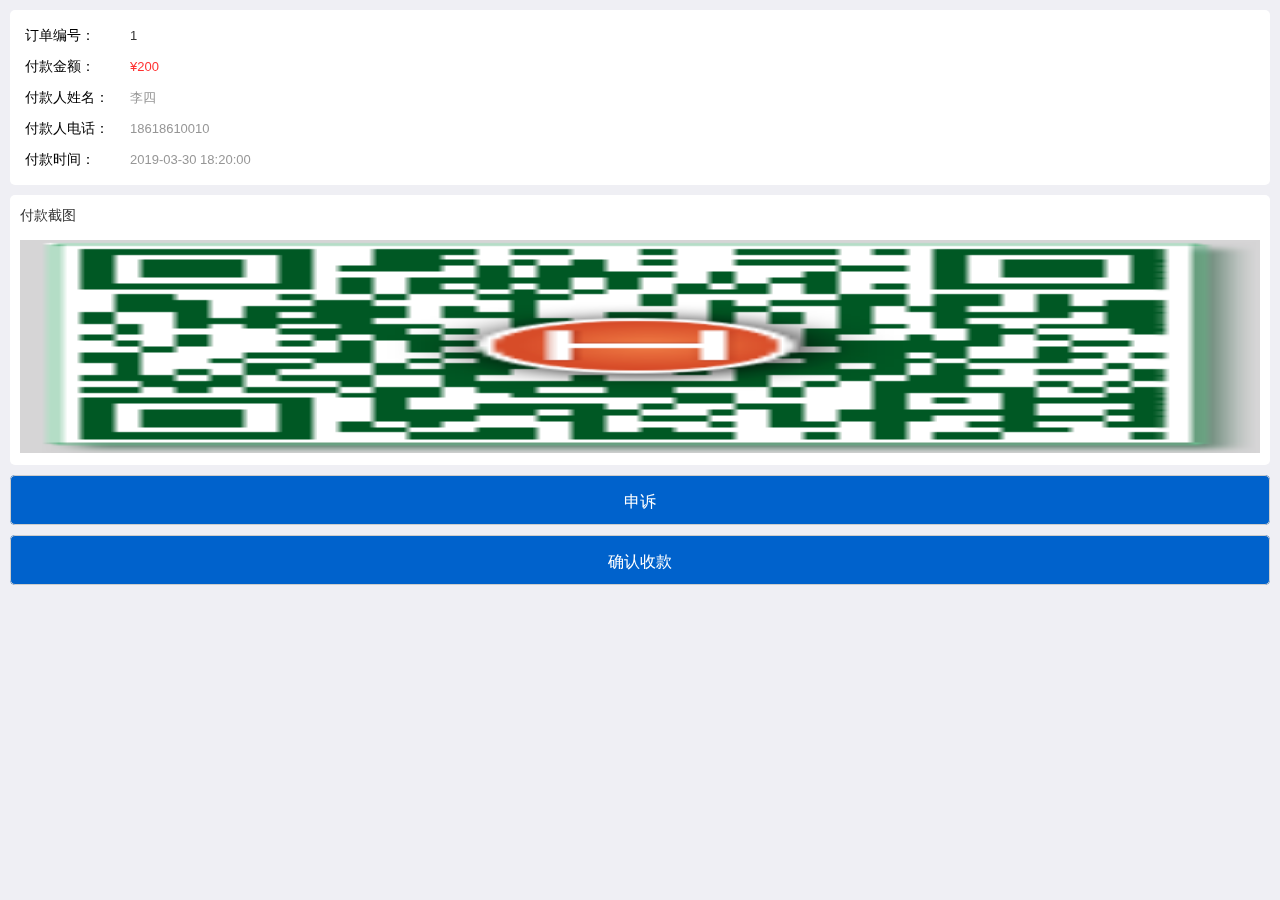
<file: PengYouBang/html/order/order-detail-shoukuan.html>
<!doctype html>
<html>

	<head>
		<meta charset="utf-8">
		<title></title>
		<meta name="viewport" content="width=device-width,initial-scale=1,minimum-scale=1,maximum-scale=1,user-scalable=no" />
		<link href="../../css/mui.css" rel="stylesheet" />
		<link href="../../css/imageview.css" rel="stylesheet" />
		<link href="../../css/mui.imageviewer.css" rel="stylesheet" />
		<style>
			.userInfo{
				margin: 10px 10px;
				padding-top: 10px;
				padding-bottom: 10px;
				background: #FFFFFF;
				border-radius: 5px;
			}
			.info-item{
				padding: 5px 15px;
				font-size: 14px;
			}
			.orderID, .money, .time, .name, .phone{
				position: absolute;
				left: 130px;
				font-size: 13px;
				color: #969696;
			}
			.money{
				color: #FF3030;
			}
			.orderID{
				color: #333333;
			}
			.fukuan-content{
				position: relative;
				margin: 10px 10px;
				height: 270px;
				background: #FFFFFF;
				padding: 10px 10px;
				border-radius: 5px;
			}
			.fukuan-content p{
				width: 100%;
				height: 10%;
				color: #333333;
				font-size: 14px;
			}
			.fukuan-content img{
				width: 100%;
				height: 85%;
			}
			
			.confirm{
				position: relative;
				margin: 10px 10px;
				height: 50px;
				border-radius: 5px;
				background: #0062CC;
			}
			.mui-btn-block{
				position: relative;
				height: 50px;
				background: #0062CC;
				border-radius: 5px;				
				color: #FFFFFF;
				font-size: 16px;
			}
				
		</style>
	</head>

	<body>
		
		<div class="mui-content">
			<div class="mui-scroll-wrapper">
				<div class="mui-scroll">
					
					<div class="userInfo">
						<div class="info-item"><span>订单编号：</span><span class="orderID">1</span></div>
						<div class="info-item"><span>付款金额：</span><span class="money">¥200</span></div>
						<div class="info-item"><span>付款人姓名：</span><span class="name">李四</span></div>
						<div class="info-item"><span>付款人电话：</span><span class="phone">18618610010</span></div>
						<div class="info-item"><span>付款时间：</span><span class="time">2019-03-30 18:20:00</span></div>
					</div>
										
					<div class="fukuan-content">
						<p>付款截图</p>
						<img id="fukuan-img" src="../../images/ma.png" data-preview-src="" data-preview-group="1" />						
					</div>
										
					<div class="confirm">
						<button type="button" id="shensu-btn" class="mui-btn mui-btn-block">申诉</button>
					</div>
					<div class="confirm">
						<button type="button" id="confirm-btn" class="mui-btn mui-btn-block">确认收款</button>
					</div>
										
				</div>
			</div>
			
		</div>
		
		<script src="../../js/mui.js"></script>
		<script src="../../js/mui.imageViewer.js" ></script>
		<script src="../../js/mui.previewimage.js" ></script>
		<script src="../../js/mui.zoom.js" ></script>
		<script type="text/javascript">
			mui.init()
			//预览图片初始化
			mui.previewImage();
			
			mui.plusReady(function () {	
				window.addEventListener('getOrderID',function(event){
					//获得事件参数
					var id = event.detail.id;
					//根据id向服务器请求新闻详情
					console.log('传过来的ID：' + id);				
				});
			})
			
			mui('.mui-scroll-wrapper').scroll({
				scrollY: true, //是否竖向滚动
				scrollX: false, //是否横向滚动
				startX: 0, //初始化时滚动至x
				startY: 0, //初始化时滚动至y
				indicators: false, //是否显示滚动条
				deceleration:0.0006, //阻尼系数,系数越小滑动越灵敏
				bounce: true //是否启用回弹
			})
			
			mui('.mui-scroll').on('tap','.mui-btn-block',function(){
				var selectType = this.innerText;
				if (selectType === '申诉') {
					shensuAction();
				} else{
					//确认收款
					confirmAction();	
				}	
			}) 
			
			//申诉操作
			function shensuAction() {
				 if (mui.os.plus) {
					var buttonTit = [ 
					{
						title:"付款金额有误"
					},
					{
						title:"未收到款项"
					}];
					
					plus.nativeUI.actionSheet({
						title: "恶意申诉封号处理",
						cancel: "取消",
						buttons: buttonTit
					}, function(b) { /*actionSheet 按钮点击事件*/
						switch (b.index) {
							case 0:
								break;
							case 1:
								requestShenSuAPI('付款金额有误');
								break;
							case 2:
								requestShenSuAPI('未收到款项');
								break;
							default:
								break;
						}
					})
				}		
			}
			
			//调用申诉接口
			function requestShenSuAPI(title){
				console.log('调用申诉接口----')
				mui.toast(title);
			}
			
			//确认收款操作
			function confirmAction(){
				mui.prompt('请输入二级密码', '6位数字密码', '确认收款?', ['取消', '确认'], (function (e) {
					if (e.index === 0) {
						mui.toast('取消');				
					} else{						
						var password = document.body.querySelector('.mui-popup-input input').value;
						requestConfirmPayAPI(password);
					}
						
				}), 'div');
					
				var input = document.body.querySelector('.mui-popup-input input');
				input.type = 'password';
			}
			
			//调用确认收款接口
			function requestConfirmPayAPI(password) {
				mui.toast(password);
				var loading = plus.nativeUI.showWaiting('提交中');
				
				//模拟请求
				mui.later(function(){	
					loading.close();
					var current = plus.webview.currentWebview();
					current.close();
				},2000);
			}
			
			
		</script>
	</body>

</html>
</file>
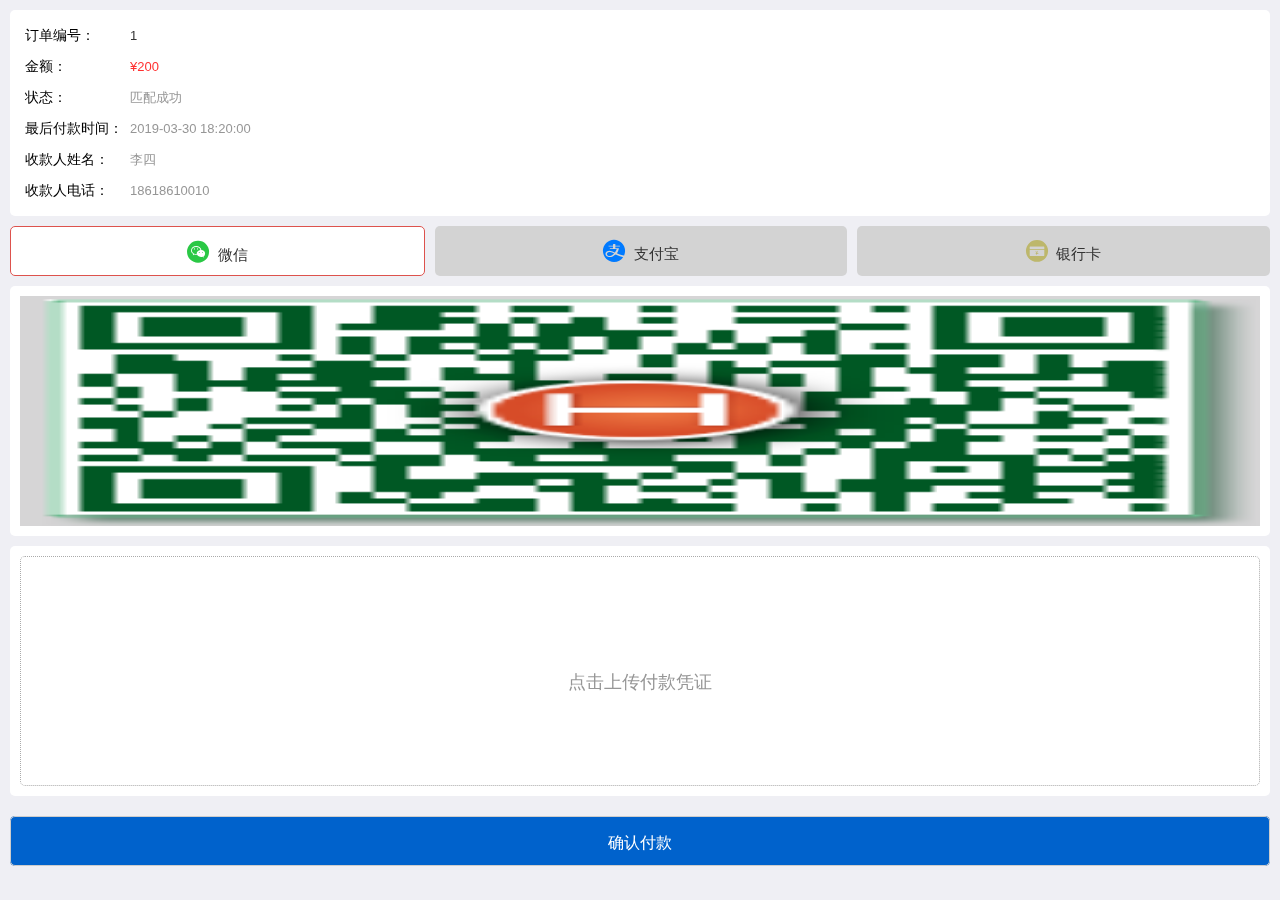
<file: PengYouBang/html/order/order-detail.html>
<!doctype html>
<html>

	<head>
		<meta charset="utf-8">
		<title></title>
		<meta name="viewport" content="width=device-width,initial-scale=1,minimum-scale=1,maximum-scale=1,user-scalable=no" />
		<link href="../../css/mui.min.css" rel="stylesheet" />
		<link href="../../css/paytypeicon.css" rel="stylesheet" />
		<link href="../../css/imageview.css" rel="stylesheet" />
		<link href="../../css/mui.imageviewer.css" rel="stylesheet" />
		<style>
			.userInfo{
				margin: 10px 10px;
				padding-top: 10px;
				padding-bottom: 10px;
				background: #FFFFFF;
				border-radius: 5px;
			}
			.info-item{
				padding: 5px 15px;
				font-size: 14px;
			}
			.orderID, .money, .status, .time, .name, .phone{
				position: absolute;
				left: 130px;
				font-size: 13px;
				color: #969696;
			}
			.money{
				color: #FF3030;
			}
			.orderID{
				color: #333333;
			}
			
			.pay-type{
				display: flex;
			} 
			.mui-icon{
				flex: 1;
				height: 50px;
				background: #D3D3D3;
				text-align: center;
				line-height: 50px;
				font-size: 22px;
				border-radius: 5px;
				border-style: none;
				border-color: #DD524D;
				border-width: 1px;
			}
			.icon-weixin{
				margin-left: 10px;
				margin-right: 10px;
				color: #2AC845;
				background: #FFFFFF;
				border-style: solid;
			}
			.icon-zhifubao{
				color: #007AFF;
			}
			.icon-yinhangqia{
				margin-left: 10px;
				margin-right: 10px;
				color: darkkhaki;
			}
			.mui-icon span{
				font-size: 15px;
				margin-left: 3px;
				color: #333333;
			}
			.shoukuan{
				position: relative;
				margin: 10px 10px;
				height: 250px;
				background: #FFFFFF;
				padding: 10px 10px;
				border-radius: 5px;
			}
			.shoukuan img{
				width: 100%;
				height: 100%;
			}
			.bank-info{
				display: none;
				font-size: 14px;
				margin-top: 10px;
			}
			.bank-info div{
				margin-top: 10px;
			}
			.bankname, .banknum, .accountname{
				position: absolute;
				left: 90px;
				font-size: 13px;
				color: #969696;
			}
			.fukuan{
				position: relative;
				margin: 10px 10px;
				height: 250px;
				background: #FFFFFF;
				padding: 10px 10px;
				border-radius: 5px;
			}
			.fukuan img{
				width: 100%;
				height: 100%;
				display: none;
			}
			.fukuan-div{
				width: 100%;
				height: 100%;
				line-height: 250px;
				text-align: center;
				font-size: 18px;
				border-style: dotted;
				border-color: #AAAAAA;
				border-width: 1px;
				border-radius: 5px;
				color:#969696;
			}
			
			.confirm{
				position: relative;
				margin: 20px 10px;
				height: 50px;
				border-radius: 5px;
				background: #0062CC;
			}
			.mui-btn-block{
				position: relative;
				height: 50px;
				background: #0062CC;
				border-radius: 5px;				
				color: #FFFFFF;
				font-size: 16px;
			}
			
		</style>
	</head>

	<body>
		
		<div class="mui-content">
			<div class="mui-scroll-wrapper">
				<div class="mui-scroll">
					<div class="userInfo">
						<div class="info-item"><span>订单编号：</span><span class="orderID">1</span></div>
						<div class="info-item"><span>金额：</span><span class="money">¥200</span></div>
						<div class="info-item"><span>状态：</span><span class="status">匹配成功</span></div>
						<div class="info-item"><span>最后付款时间：</span><span class="time">2019-03-30 18:20:00</span></div>
						<div class="info-item"><span>收款人姓名：</span><span class="name">李四</span></div>
						<div class="info-item"><span>收款人电话：</span><span class="phone">18618610010</span></div>
					</div>
					<div class="pay-type">
						<span class="mui-icon iconfont icon-weixin">
							<span class="title">微信</span>
						</span>
						<span class="mui-icon iconfont icon-zhifubao">
							<span class="title">支付宝</span>
						</span>
						<span class="mui-icon iconfont icon-yinhangqia">
							<span class="title">银行卡</span>
						</span>
					</div>
					<div class="shoukuan">
						<img id="shoukuan-img" src="../../images/ma.png" data-preview-src="" data-preview-group="1" />
						<div class="bank-info">
							<div><span>银行名称：</span><span class="bankname">中国银行</span></div>
							<div><span>银行卡号：</span><span class="banknum">10101310920020</span></div>
							<div><span>账户名称：</span><span class="accountname">李四</span></div>
						</div>
					</div>
					<div class="fukuan">
						<div class="fukuan-div">点击上传付款凭证</div>
						<img class="fukuan-img" />
					</div>
										
					<div class="confirm">
						<button type="button" class="mui-btn mui-btn-block">确认付款</button>
					</div>
										
				</div>
			</div>
		</div>
		
		
		<script src="../../js/mui.min.js"></script>
		<script src="../../js/mui.imageViewer.js" ></script>
		<script src="../../js/mui.previewimage.js" ></script>
		<script src="../../js/mui.zoom.js" ></script>
		<script type="text/javascript">
			mui.init({
				gestureConfig:{
					longtap: true, //默认为false
					hold:true,//默认为false，不监听	
				}
			});
			
			mui.previewImage();
						
			mui('.mui-scroll-wrapper').scroll({
				scrollY: true, //是否竖向滚动
				scrollX: false, //是否横向滚动
				startX: 0, //初始化时滚动至x
				startY: 0, //初始化时滚动至y
				indicators: false, //是否显示滚动条
				deceleration:0.0006, //阻尼系数,系数越小滑动越灵敏
				bounce: true //是否启用回弹
			})
			
			mui.plusReady(function () {		
				window.addEventListener('getOrderID',function(event){
					//获得事件参数
					var id = event.detail.id;
					//根据id向服务器请求新闻详情
					console.log('传过来的ID：' + id);				
				});
			})
			
			//收款类型切换事件
			mui('.pay-type').on('tap','.mui-icon',function(){
				var selectType = this.querySelector('.title').innerText;
								
				resetPayTypeStyle();
				if (selectType === '微信') {
					selelctPayType('icon-weixin');
				} else if (selectType === '支付宝') {
					selelctPayType('icon-zhifubao');
				} else {
					selelctPayType('icon-yinhangqia');
				}
				
				setShouKuanImage(selectType);
			}) 
		
						
			var resetPayTypeStyle = function () {
				var selectItems = document.body.querySelectorAll('.mui-icon');
				for (let i = 0; i < selectItems.length; i++) {
					selectItems[i].style.background = '#D3D3D3';
					selectItems[i].style.borderStyle = 'none';					
				}
			}
			
			var selelctPayType = (function (className) {
				var selectItem = document.body.querySelector('.' + className);
				selectItem.style.background = '#ffffff';
				selectItem.style.borderStyle = 'solid';
			})
			
			var cancelSelectPayType = (function () {
				var selectItem = document.body.querySelectorAll('mui-icon');
				selectItem.style.background = '#D3D3D3';
				selectItem.style.borderStyle = 'none';
			})
			
			//动态显示收款码图片
			var shoukuanElem = document.body.querySelector('#shoukuan-img');			
			var setShouKuanImage = (function (payType) {	
				var shoukuanImg = document.body.querySelector('#shoukuan-img');
				var bankinfo = document.body.querySelector('.bank-info');
								
				if (payType === '微信') {
					shoukuanImg.style.display = 'block';
					bankinfo.style.display = 'none';
					shoukuanElem.src = '../../images/ma.png';
					
				} else if (payType === '支付宝') {
					shoukuanImg.style.display = 'block';
					bankinfo.style.display = 'none';
					shoukuanElem.src = '../../images/shouqianma.png';
					
				} else {
					shoukuanImg.style.display = 'none';
					bankinfo.style.display = 'block';
				}
			})
									
			//长按保存图片(有bug，重复执行)
			shoukuanElem.addEventListener('longtap', function () {
				//开启弹框
				if (mui.os.plus) {
					var buttonTit = [ 
					{
						title:"保存图片"
					}];
					
					plus.nativeUI.actionSheet({
						title: "提示",
						cancel: "取消",
						buttons: buttonTit
					}, function(b) { /*actionSheet 按钮点击事件*/
						switch (b.index) {
							case 0:
								break;
							case 1:
								saveImage();
								break;
							default:
								break;
						}
					})
				}						
			})			
			
			//保存图片到相册
			function saveImage(){
				var imgurl = shoukuanElem.src;
				var imgDtask = plus.downloader.createDownload(imgurl,{method:'GET'}, function (d,status) {														
					if(status == 200){
						plus.gallery.save(d.filename, function () {//保存到相册
							plus.io.resolveLocalFileSystemURL(d.filename, function (enpty) {
								mui.toast('保存成功')
							});
						})
					} else {
						mui.toast('保存失败')
					}
				});		
				imgDtask.start();
			}
						
			//上传付款凭证
			mui('.fukuan').on('tap','.fukuan-div',function(){
				
				 if (mui.os.plus) {
					var buttonTit = [ 
					{
						title: "从手机相册选择"
					}];
					
					plus.nativeUI.actionSheet({
						title: "上传图片",
						cancel: "取消",
						buttons: buttonTit
					}, function(b) { /*actionSheet 按钮点击事件*/
						switch (b.index) {
							case 0:
								break;
							case 1:
								galleryImg();/*打开相册*/
								break;
							default:
								break;
						}
					})
				}		
			}) 
			
			// 拍照获取图片
			function getImage() {
				var c = plus.camera.getCamera();
				c.captureImage(function(e) {
					plus.io.resolveLocalFileSystemURL(e, function(entry) {
						var imgSrc = entry.toLocalURL() + "?version=" + new Date().getTime(); //拿到图片路径
						// 其他操作,比如预览展示
						
						console.log(imgSrc);
						
					}, function(e) {
						console.log("读取拍照文件错误：" + e.message);
					});
				}, function(s) {
					console.log("error" + s);
				}, {
					filename: "_doc/camera/"
				})
			}
						
			// 从相册中选择图片 
			function galleryImg(){
				plus.gallery.pick( function(e){
					for(var i in e.files){
						var fileSrc = e.files[i];
						// 其他操作,比如预览展示
						console.log(fileSrc);
						
						document.body.querySelector('.fukuan-div').style.display = 'none';
						var fukuanImg = document.body.querySelector('.fukuan-img');
						fukuanImg.style.display = 'block';
						fukuanImg.src = fileSrc;
					}
				}, 
				function ( e ) {
					console.log( "取消选择图片" );
				},
				{
					filter: "image",
					multiple: true,
					maximum: 1,
					system: false,
					onmaxed: function() {
						plus.nativeUI.alert('最多只能选择1张图片');
					}
				});
			}
		
			//确认付款			
			mui('.mui-scroll').on('tap','.confirm',function(){
				mui.prompt('请输入二级密码', '6位数字密码', '确认交易?', ['取消', '确认'], (function (e) {
					if (e.index === 0) {
						mui.toast('取消');
												
					} else{						
						var password = document.body.querySelector('.mui-popup-input input').value;
						confirmPay(password);
					}
					
				}), 'div');
				
				var input = document.body.querySelector('.mui-popup-input input');
				input.type = 'password';
			}) 
			
			//调用确认付款接口
			var confirmPay = (function (password) {
				mui.toast(password);
				var loading = plus.nativeUI.showWaiting('提交中');
				
				//模拟请求
				mui.later(function(){	
					loading.close();
					var current = plus.webview.currentWebview();
					current.close();
					  
				},2000);
			})
			
		</script>
	</body>

</html>
</file>
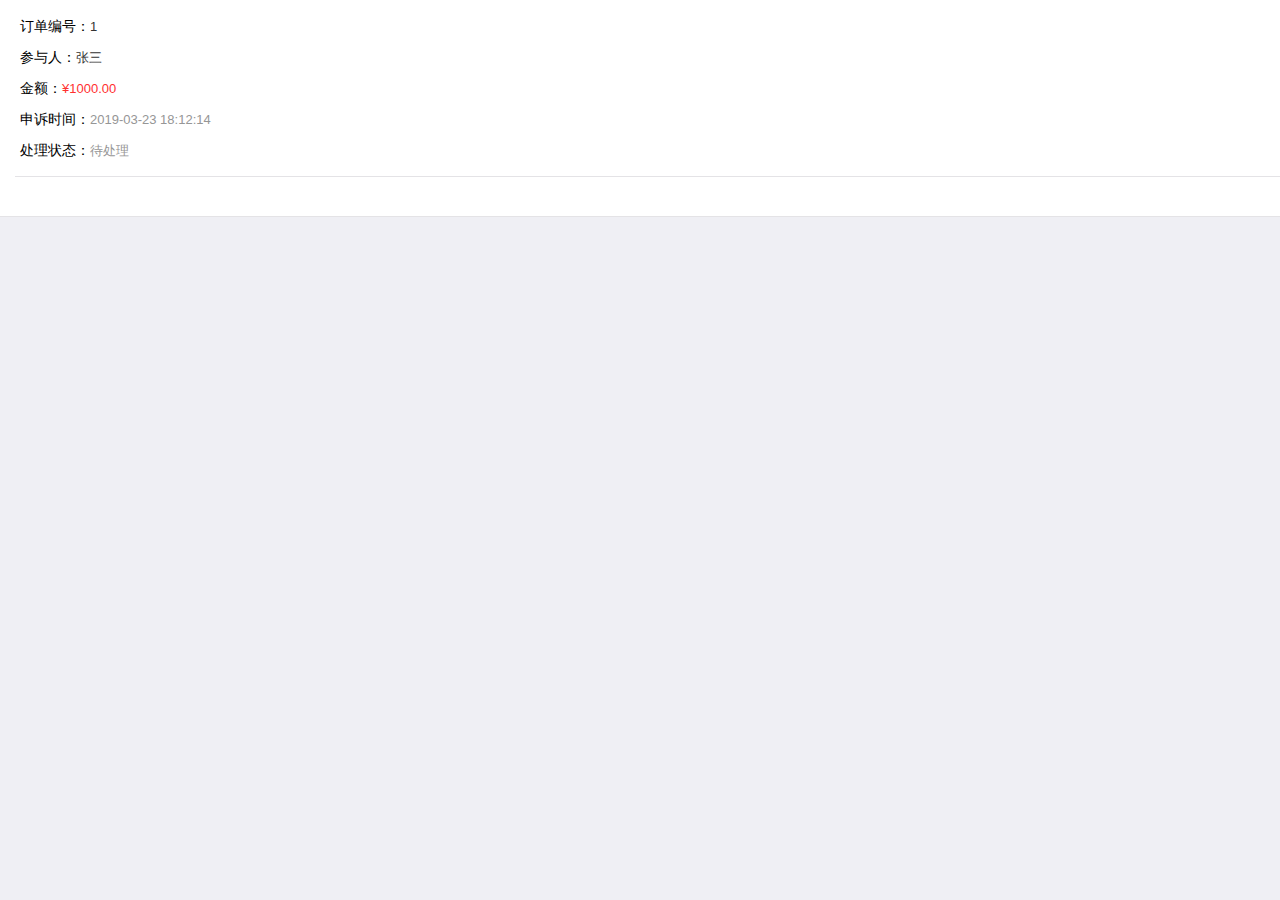
<file: PengYouBang/html/order/order-shensu-list.html>
<!DOCTYPE html>
<html>
	<head>
		<meta charset="utf-8">
		<title>申诉订单</title>
		<meta name="viewport" content="width=device-width, initial-scale=1,maximum-scale=1,user-scalable=no">
		<meta name="apple-mobile-web-app-capable" content="yes">
		<meta name="apple-mobile-web-app-status-bar-style" content="black">
		<link rel="stylesheet" href="../../css/mui.min.css">
		<style>
			.num{
				padding: 5px 5px;
				font-size: 14px;
			}
			.number, .money, .status, .time{
				font-size: 13px;
				color: #969696;
			}
			.money{
				color: #FF3030;
			}
			.number{
				color: #333333;
			}
			
		</style>
	</head>
	
	<body>
		
		<div id="pullrefresh" class="mui-content">
			
			<ul class="mui-table-view">
				<li class="mui-table-view-cell">
					<div class="num"><span>订单编号：</span><span class="number">1</span></div>
					<div class="num"><span>参与人：</span><span class="number">张三</span></div>
					<div class="num"><span>金额：</span><span class="money">¥1000.00</span></div>
					<div class="num"><span>申诉时间：</span><span class="time">2019-03-23 18:12:14</span></div>
					<div class="num"><span>处理状态：</span><span class="status">待处理</span></div>
				</li>
			</ul>
			
		</div>
		
		<script src="../../js/mui.min.js"></script>
		<script>
			mui.init({
				pullRefresh:{
					container: '#pullrefresh',
					down: {
						style:'circle',
						color:'#007AFF',
						callback: pulldownRefresh
					},
					up: {
						height:30,
						contentrefresh: '正在加载...',
						callback: pullupRefresh
					}
				},
				
			});
			
			
			/**下拉刷新具体业务实现*/
			function pulldownRefresh() {
				setTimeout(function() {
					mui('#pullrefresh').pullRefresh().endPulldownToRefresh(); 
					mui.toast('下拉刷新成功');
				}, 1000);
			}
			
			var number = 2;
			var name = '李四';
			var money = '2000.00';
			var time = '2019-03-30 18:00:00';
			var status = '待处理';
			
			var count = 0;
			/**上拉加载具体业务实现*/
			function pullupRefresh() {
				setTimeout(function() {
					mui('#pullrefresh').pullRefresh().endPullupToRefresh((++count > 2)); //参数为true代表没有更多数据了。
					var table = document.body.querySelector('.mui-table-view');
					var cells = document.body.querySelectorAll('.mui-table-view-cell');
					for(var i = cells.length, len = i + 1; i < len; i++) {
						var li = document.createElement('li');
						li.className = 'mui-table-view-cell';
						li.innerHTML = '<div class="num"><span>订单编号：</span><span class="number">' + number + '</span></div><div class="num"><span>参与人：</span><span class="number">' + name + '</span></div><div class="num"><span>金额：</span><span class="money">¥' + money + '</span></div><div class="num"><span>申诉时间：</span><span class="time">' + time + '</span></div><div class="num"><span>处理状态：</span><span class="status">' + status + '</span></div>';
						
						table.appendChild(li);
						number++;
						money+=1000;
					}
				}, 1000);
			}
				
		</script>
		
	</body>
</html>
</file>
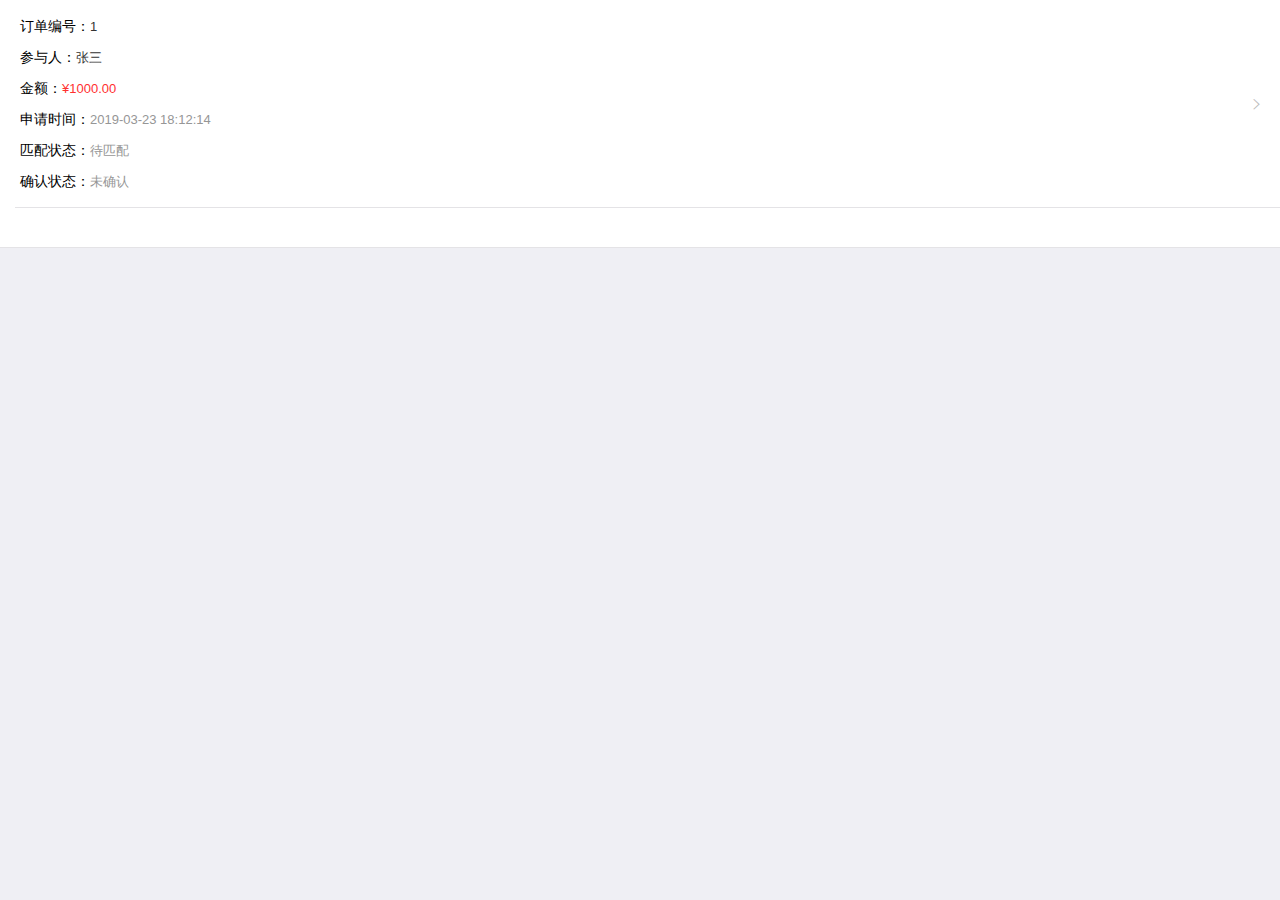
<file: PengYouBang/html/order/order-shoukuan-list.html>
<!doctype html>
<html>

	<head>
		<meta charset="utf-8">
		<title></title>
		<meta name="viewport" content="width=device-width,initial-scale=1,minimum-scale=1,maximum-scale=1,user-scalable=no" />
		<link href="../../css/mui.min.css" rel="stylesheet" />
		
		<style>
			.num{
				padding: 5px 5px;
				font-size: 14px;
			}
			.number, .money, .status, .time{
				font-size: 13px;
				color: #969696;
			}
			.money{
				color: #FF3030;
			}
			.number{
				color: #333333;
			}
			
		</style>
		
	</head>

	<body>
		
		<div id="pullrefresh" class="mui-content">
						
			<ul class="mui-table-view">
				<li class="mui-table-view-cell">
					<a class="mui-navigate-right">
						<div class="num"><span>订单编号：</span><span class="number">1</span></div>
						<div class="num"><span>参与人：</span><span class="number">张三</span></div>
						<div class="num"><span>金额：</span><span class="money">¥1000.00</span></div>
						<div class="num"><span>申请时间：</span><span class="time">2019-03-23 18:12:14</span></div>
						<div class="num"><span>匹配状态：</span><span class="status">待匹配</span></div>
						<div class="num"><span>确认状态：</span><span class="status">未确认</span></div>
					</a>
				</li>
					
			</ul>
			
		</div>
		
		
		<script src="../../js/mui.min.js"></script>
		<script type="text/javascript">
			mui.init({
				
				pullRefresh:{
					container: '#pullrefresh',
					down: {
						style:'circle',
						color:'#007AFF',
						callback: pulldownRefresh
					},
					up: {
						height:30,
						contentrefresh: '正在加载...',
						callback: pullupRefresh
					}
				},
				
				//预加载订单详情页
				preloadPages:[
					{
						id:'page-detail-shoukuan',
						url:'order-detail-shoukuan.html'
					},
				]
				
			})
			
			var detailPage = null;
			//列表点击事件
			mui('.mui-table-view').on('tap','.mui-table-view-cell',function(){
				var orderID = this.querySelector('.number').innerText;
				var status = this.querySelector('.status').innerText;
				
				if (status === '待匹配') {
					mui.alert('等待匹配中','提示','确定',function (e) {
						
					},'div')
					return;
				}
				
				if (!detailPage) {
					detailPage = plus.webview.getWebviewById('page-detail-shoukuan');
				}
				
				//触发详情页面的orderID事件,主要为了传值
				mui.fire(detailPage,'getOrderID',{
					id:orderID
				})
						
				//打开详情页面
				pushNextWindow();		
			}) 
			
			function pushNextWindow() {
				mui.openWindow({
					url:'order-detail-shoukuan.html',
					styles: {                             // 窗口参数 参考5+规范中的WebviewStyle,也就是说WebviewStyle下的参数都可以在此设置
						titleNView: {                       // 窗口的标题栏控件
							titleText:"收款-订单详情",                // 标题栏文字,当不设置此属性时，默认加载当前页面的标题，并自动更新页面的标题
							titleColor:"#FFFFFF",             // 字体颜色,颜色值格式为"#RRGGBB",默认值为"#000000"
							titleSize:"17px",                 // 字体大小,默认17px
							backgroundColor:"#353439",        // 控件背景颜色,颜色值格式为"#RRGGBB",默认值为"#F7F7F7"
							progress:{                        // 标题栏控件的进度条样式
								color:"#00FF00",                // 进度条颜色,默认值为"#00FF00"  
								height:"2px"                    // 进度条高度,默认值为"2px"         
							},
							splitLine:{                       // 标题栏控件的底部分割线，类似borderBottom
								color:"#CCCCCC",                // 分割线颜色,默认值为"#CCCCCC"  
								height:"1px"                    // 分割线高度,默认值为"2px"
							},
							autoBackButton:true
						},
					},
				});
			}
			
			
			/**下拉刷新具体业务实现*/
			function pulldownRefresh() {
				setTimeout(function() {
					mui('#pullrefresh').pullRefresh().endPulldownToRefresh(); 
					mui.toast('下拉刷新成功');
				}, 1000);
			}
			
			var number = 2;
			var count = 0;
			/**上拉加载具体业务实现*/
			function pullupRefresh() {
				setTimeout(function() {
					mui('#pullrefresh').pullRefresh().endPullupToRefresh((++count > 2)); //参数为true代表没有更多数据了。
					var table = document.body.querySelector('.mui-table-view');
					var cells = document.body.querySelectorAll('.mui-table-view-cell');
					for(var i = cells.length, len = i + 1; i < len; i++) {
						var li = document.createElement('li');
						li.className = 'mui-table-view-cell';
						li.innerHTML = '<a class="mui-navigate-right"><div class="num"><span>订单编号：</span><span class="number"> ' + number + '</span></div><div class="num"><span>参与人：</span><span class="number">张三</span></div><div class="num"><span>金额：</span><span class="money">¥' + number +'000.00</span></div><div class="num"><span>申请时间：</span><span class="time">2019-03-23 18:12:14</span></div><div class="num"><span>匹配状态：</span><span class="status">匹配成功</span></div><div class="num"><span>确认状态：</span><span class="status">未确认</span></div></a>';
						table.appendChild(li);
						number++;
					}
				}, 1000);
			}
			
			
		</script>
	</body>

</html>
</file>
<file: PengYouBang/css/common.css>
.mui-navigationBar-style 
{
	background: #353439;
}

.mui-navigationTitle-style
{
	color: #FFFFFF;
}

.common-slider
{
	height: 300px;
}

.common-nav-back
{
	color: #FFFFFF;
}
</file>
<file: PengYouBang/css/imageview.css>
.mui-preview-image.mui-fullscreen {
                position: fixed;
                z-index: 20;
                background-color: #000;
            }
            .mui-preview-header,
            .mui-preview-footer {
                position: absolute;
                width: 100%;
                left: 0;
                z-index: 10;
            }
            .mui-preview-header {
                height: 44px;
                top: 0;
            }
            .mui-preview-footer {
                height: 50px;
                bottom: 0px;
            }
            .mui-preview-header .mui-preview-indicator {
                display: block;
                line-height: 25px;
                color: #fff;
                text-align: center;
                margin: 15px auto 4;
                width: 70px;
                background-color: rgba(0, 0, 0, 0.4);
                border-radius: 12px;
                font-size: 16px;
            }
            .mui-preview-image {
                display: none;
                -webkit-animation-duration: 0.5s;
                animation-duration: 0.5s;
                -webkit-animation-fill-mode: both;
                animation-fill-mode: both;
            }
            .mui-preview-image.mui-preview-in {
                -webkit-animation-name: fadeIn;
                animation-name: fadeIn;
            }
            .mui-preview-image.mui-preview-out {
                background: none;
                -webkit-animation-name: fadeOut;
                animation-name: fadeOut;
            }
            .mui-preview-image.mui-preview-out .mui-preview-header,
            .mui-preview-image.mui-preview-out .mui-preview-footer {
                display: none;
            }
            .mui-zoom-scroller {
                position: absolute;
                display: -webkit-box;
                display: -webkit-flex;
                display: flex;
                -webkit-box-align: center;
                -webkit-align-items: center;
                align-items: center;
                -webkit-box-pack: center;
                -webkit-justify-content: center;
                justify-content: center;
                left: 0;
                right: 0;
                bottom: 0;
                top: 0;
                width: 100%;
                height: 100%;
                margin: 0;
                -webkit-backface-visibility: hidden;
            }
            .mui-zoom {
                -webkit-transform-style: preserve-3d;
                transform-style: preserve-3d;
            }
            .mui-slider .mui-slider-group .mui-slider-item img {
                width: auto;
                height: auto;
                max-width: 100%;
                max-height: 100%;
            }
            .mui-android-4-1 .mui-slider .mui-slider-group .mui-slider-item img {
                width: 100%;
            }
            .mui-android-4-1 .mui-slider.mui-preview-image .mui-slider-group .mui-slider-item {
                display: inline-table;
            }
            .mui-android-4-1 .mui-slider.mui-preview-image .mui-zoom-scroller img {
                display: table-cell;
                vertical-align: middle;
            }
            .mui-preview-loading {
                position: absolute;
                width: 100%;
                height: 100%;
                top: 0;
                left: 0;
                display: none;
            }
            .mui-preview-loading.mui-active {
                display: block;
            }
            .mui-preview-loading .mui-spinner-white {
                position: absolute;
                top: 50%;
                left: 50%;
                margin-left: -25px;
                margin-top: -25px;
                height: 50px;
                width: 50px;
            }
            .mui-preview-image img.mui-transitioning {
                -webkit-transition: -webkit-transform 0.5s ease, opacity 0.5s ease;
                transition: transform 0.5s ease, opacity 0.5s ease;
            }
            @-webkit-keyframes fadeIn {
                0% {
                    opacity: 0;
                }
                100% {
                    opacity: 1;
                }
            }
            @keyframes fadeIn {
                0% {
                    opacity: 0;
                }
                100% {
                    opacity: 1;
                }
            }
            @-webkit-keyframes fadeOut {
                0% {
                    opacity: 1;
                }
                100% {
                    opacity: 0;
                }
            }
            @keyframes fadeOut {
                0% {
                    opacity: 1;
                }
                100% {
                    opacity: 0;
                }
            }
</file>
<file: PengYouBang/css/mui.imageviewer.css>
.mui-imageviewer {
	position: absolute;
	position: fixed;
	background-color: rgba(0, 0, 0, 0.9);
	width: 100%;
	height: 100%;
	z-index: 99;
	left: 0px;
	top: 0px;
	display: none;
	opacity: 0;
	-webkit-transition: all 0.6s ease-in-out;
	transition: all 0.6s ease-in-out;
	-webkit-transform-style: preserve-3d;
	-webkit-backface-visibility: hidden;
	overflow: hidden;
	margin: 0px;
	padding: 0px;
	box-sizing: border-box;
}
.mui-imageviewer-mask {
	position: absolute;
	z-index: 11;
	width: 100%;
	height: 100%;
	left: 0px;
	top: 0px;
	display: none;
}
.mui-imageviewer .mui-imageviewer-header {
	position: absolute;
	height: 45px;
	width: 100%;
	left: 0px;
	top: 0px;
	z-index: 10;
	background-color: rgba(0, 0, 0, 0.5);
	margin: 0px;
	padding: 0px;
	box-sizing: border-box;
}
.mui-imageviewer .mui-imageviewer-state {
	display: block;
	width: 100%;
	height: 100%;
	line-height: 100%;
	color: #eee;
	text-align: center;
	font-size: 16px;
	padding: 15px;
}
.mui-imageviewer .mui-imageviewer-header .mui-imageviewer-close {
	position: absolute;
	top: 5px;
	right: 5px;
	font-size: 32px;
	color: #aaa;
}
.mui-imageviewer .mui-imageviewer-header .mui-imageviewer-close:active {
	color: #FF5053;
}
.mui-imageviewer .mui-imageviewer-item {
	width: 100%;
	height: 100%;
	left: 0px;
	top: 0px;
	position: absolute;
	z-index: 0;
	margin: 0px;
	padding: 0px;
	box-sizing: border-box;
	-webkit-transition: -webkit-transform 500ms ease-in-out;
	transition: transform 500ms ease-in-out;
	display: table;
	overflow: hidden;
}
.mui-imageviewer .mui-imageviewer-item-center {
	-webkit-transform: translateX(0);
	transform: translateX(0);
}
.mui-imageviewer .mui-imageviewer-item-left {
	-webkit-transform: translateX(-100%);
	transform: translateX(-100%);
}
.mui-imageviewer .mui-imageviewer-item-right {
	-webkit-transform: translateX(100%);
	transform: translateX(100%);
}
.mui-imageviewer .mui-imageviewer-item span {
	display: table-cell;
	text-align: center;
	vertical-align: middle;
	line-height: 100%;
	font-size: 100%;
	margin: 0px;
	padding: 0px;
	box-sizing: border-box;
	overflow: auto;
}
.mui-imageviewer .mui-imageviewer-item img {
	backface-visibility: hidden;
	transform-origin: 50% 50% 0px;
	max-width: 100%;
}
.mui-imageviewer-left,
.mui-imageviewer-right {
	position: absolute;
	z-index: 2;
	color: #aaa;
	top: 50%;
	margin-top: -18px;
	font-size: 36px;
}
.mui-imageviewer-left {
	left: 5px;
}
.mui-imageviewer-right {
	right: 5px;
}
.mui-imageviewer-left:active,
.mui-imageviewer-right:active {
	color: #fff;
}
</file>
<file: PengYouBang/css/paytypeicon.css>
@font-face {font-family: "iconfont";
	src: url('../fonts/paytypeicon.ttf') format('truetype'); /* chrome, firefox, opera, Safari, Android, iOS 4.2+*/
}

.iconfont {
  font-family: "iconfont" !important;
  font-size: 16px;
  font-style: normal;
  -webkit-font-smoothing: antialiased;
}

.icon-zhifubao:before {
  content: "\e63b";
}

.icon-weixin:before {
  content: "\e66c";
}

.icon-yinhangqia:before {
  content: "\e605";
}
</file>
